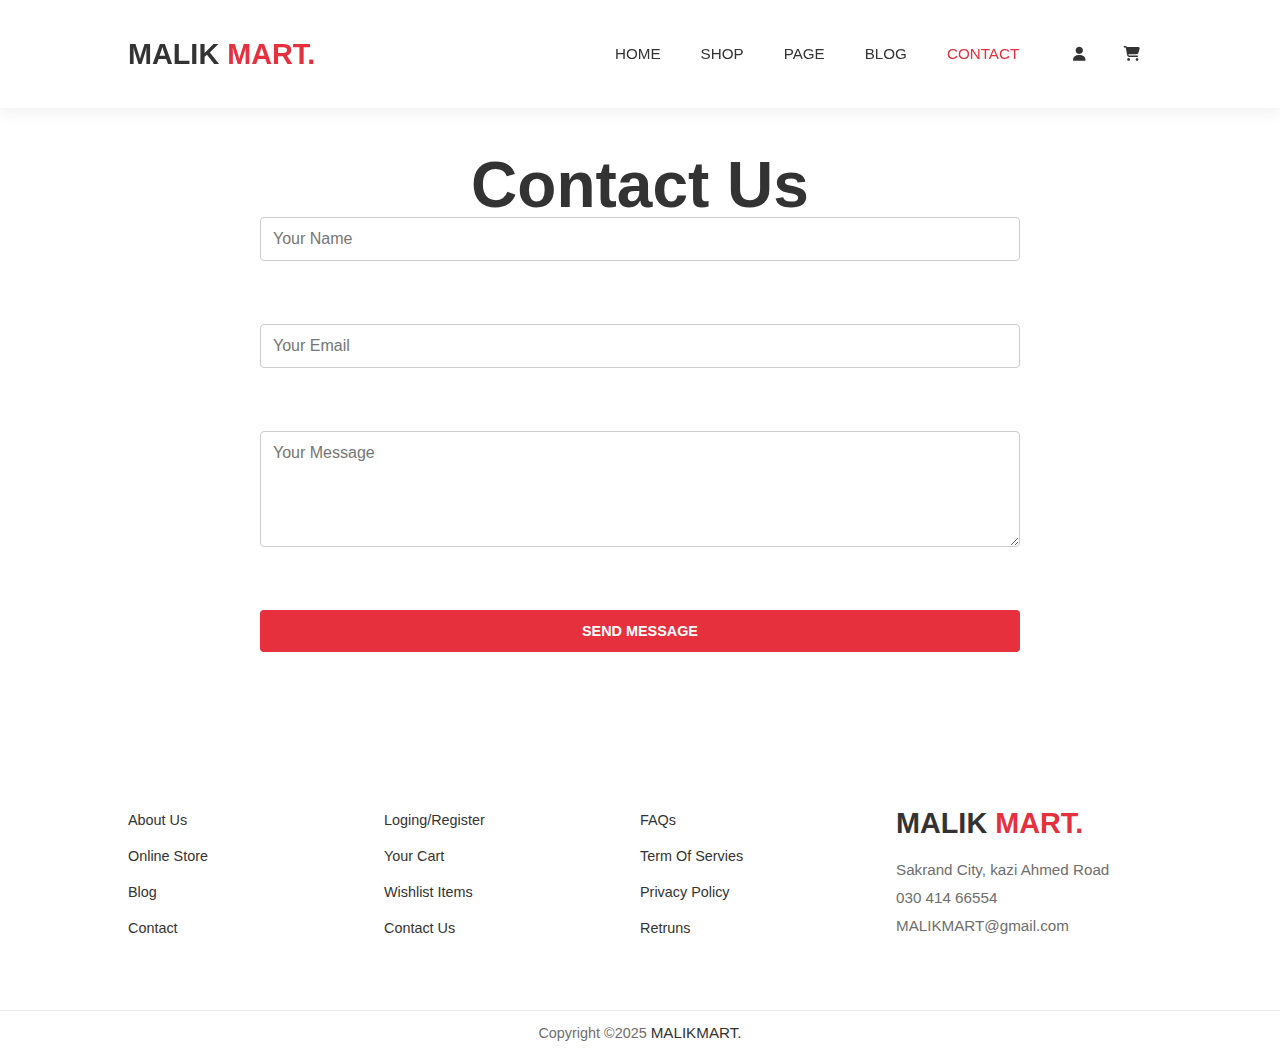
<file: contact.html>
<!DOCTYPE html>
<html lang="en">

<head>
    <meta charset="UTF-8" />
    <meta name="viewport" content="width=device-width, initial-scale=1.0" />
    <title>Contact - MalikMart</title>
    <link rel="stylesheet" href="contact.css" />
    <!-- ✅ Add this CDN link for Font Awesome icons -->
    <link rel="stylesheet" href="https://cdnjs.cloudflare.com/ajax/libs/font-awesome/6.5.0/css/all.min.css" />

</head>

<body>
    <section class="section"></section>

    <header>
        <nav class="navbar flex container">
            <a href="#" class="logo">
                MALIK <span>MART.</span>
            </a>
            <ul class="navlist flex">
                <li>
                    <a href="index.html" target="blank" class="link">home</a>
                </li>

                <li>
                    <a href="shop.html" target="blank" class="link">Shop</a>
                </li>

                <li>
                    <a href="page.html" target="blank" class="link">Page</a>
                </li>

                <li>
                    <a href="blog.html" target="blank" class="link">Blog</a>
                </li>

                <li>
                    <a href="contact.html" class="link link-active">Contact</a>
                </li>


                <li class="nav-icons flex">



                    <a href="#" class="icon" onclick="toggleUser()">
                        <i class="fa-solid fa-user"></i>
                    </a>

<a href="cart.html" class="icon">
  <i class="fa fa-shopping-cart"></i>
</a>


                </li>

            </ul>
            <a href="#" class="hamburger">
                <i class="fa-solid fa-bars"></i>
            </a>
        </nav>
    </header>



    <!-- User Login/Register Box -->
    <div class="user-box" id="userBox">
        <div class="user-container">
            <span class="close-user" onclick="toggleUser()">&times;</span>
            <h2>Welcome to Malik Mart</h2>
            <input type="email" placeholder="Email" id="userEmail">
            <input type="password" placeholder="Password" id="userPassword">
            <button onclick="loginUser()">Login</button>
            <p>Don't have an account? <a href="#">Register</a></p>
        </div>
    </div>

    <!--sections here-->


    <div class="contact-container">
        <h1>Contact Us</h1>
        <form action="#" method="POST">
            <input type="text" name="name" placeholder="Your Name" required />
            <input type="email" name="email" placeholder="Your Email" required />
            <textarea name="message" rows="5" placeholder="Your Message" required></textarea>
            <button type="submit">Send Message</button>
        </form>
    </div>



    <!--footr-->

    <footer class="section">
        <div class="footer-container container flex wrap">
            <ul class="footer-list">
                <li>
                    <a href="#" class="footer-link">About us</a>
                </li>

                <li>
                    <a href="#" class="footer-link">Online store</a>
                </li>

                <li>
                    <a href="#" class="footer-link">Blog</a>
                </li>

                <li>
                    <a href="#" class="footer-link">Contact</a>
                </li>
            </ul>

            <ul class="footer-list">
                <li>
                    <a href="#" class="footer-link">Loging/register</a>
                </li>

                <li>
                    <a href="#" class="footer-link">Your cart</a>
                </li>

                <li>
                    <a href="#" class="footer-link">Wishlist items</a>
                </li>

                <li>
                    <a href="#" class="footer-link">contact us</a>
                </li>
            </ul>

            <ul class="footer-list">
                <li>
                    <a href="#" class="footer-link">FAQs</a>
                </li>

                <li>
                    <a href="#" class="footer-link">term of servies</a>
                </li>

                <li>
                    <a href="#" class="footer-link">Privacy Policy</a>
                </li>

                <li>
                    <a href="#" class="footer-link">Retruns</a>
                </li>
            </ul>



            <ul class="footer-list">
                <li class="footer-logo">
                    <a href="#" class="logo">
                        MALIK <span>MART.</span>
                    </a>
                </li>
                <li>
                    <p class="detail">Sakrand City, kazi Ahmed Road</p>
                </li>
                <li>
                    <p class="detail">030 414 66554 </p>
                </li>
                <li>
                    <p class="detail">MALIKMART@gmail.com</p>
                </li>
            </ul>
        </div>
        <div class="footer-bottom">
            <p>Copyright &copy;2025
                <a href="#" class="link">MALIKMART.</a>
            </p>
        </div>
    </footer>



    <script src="index.js"></script>
</body>

</html>
</file>
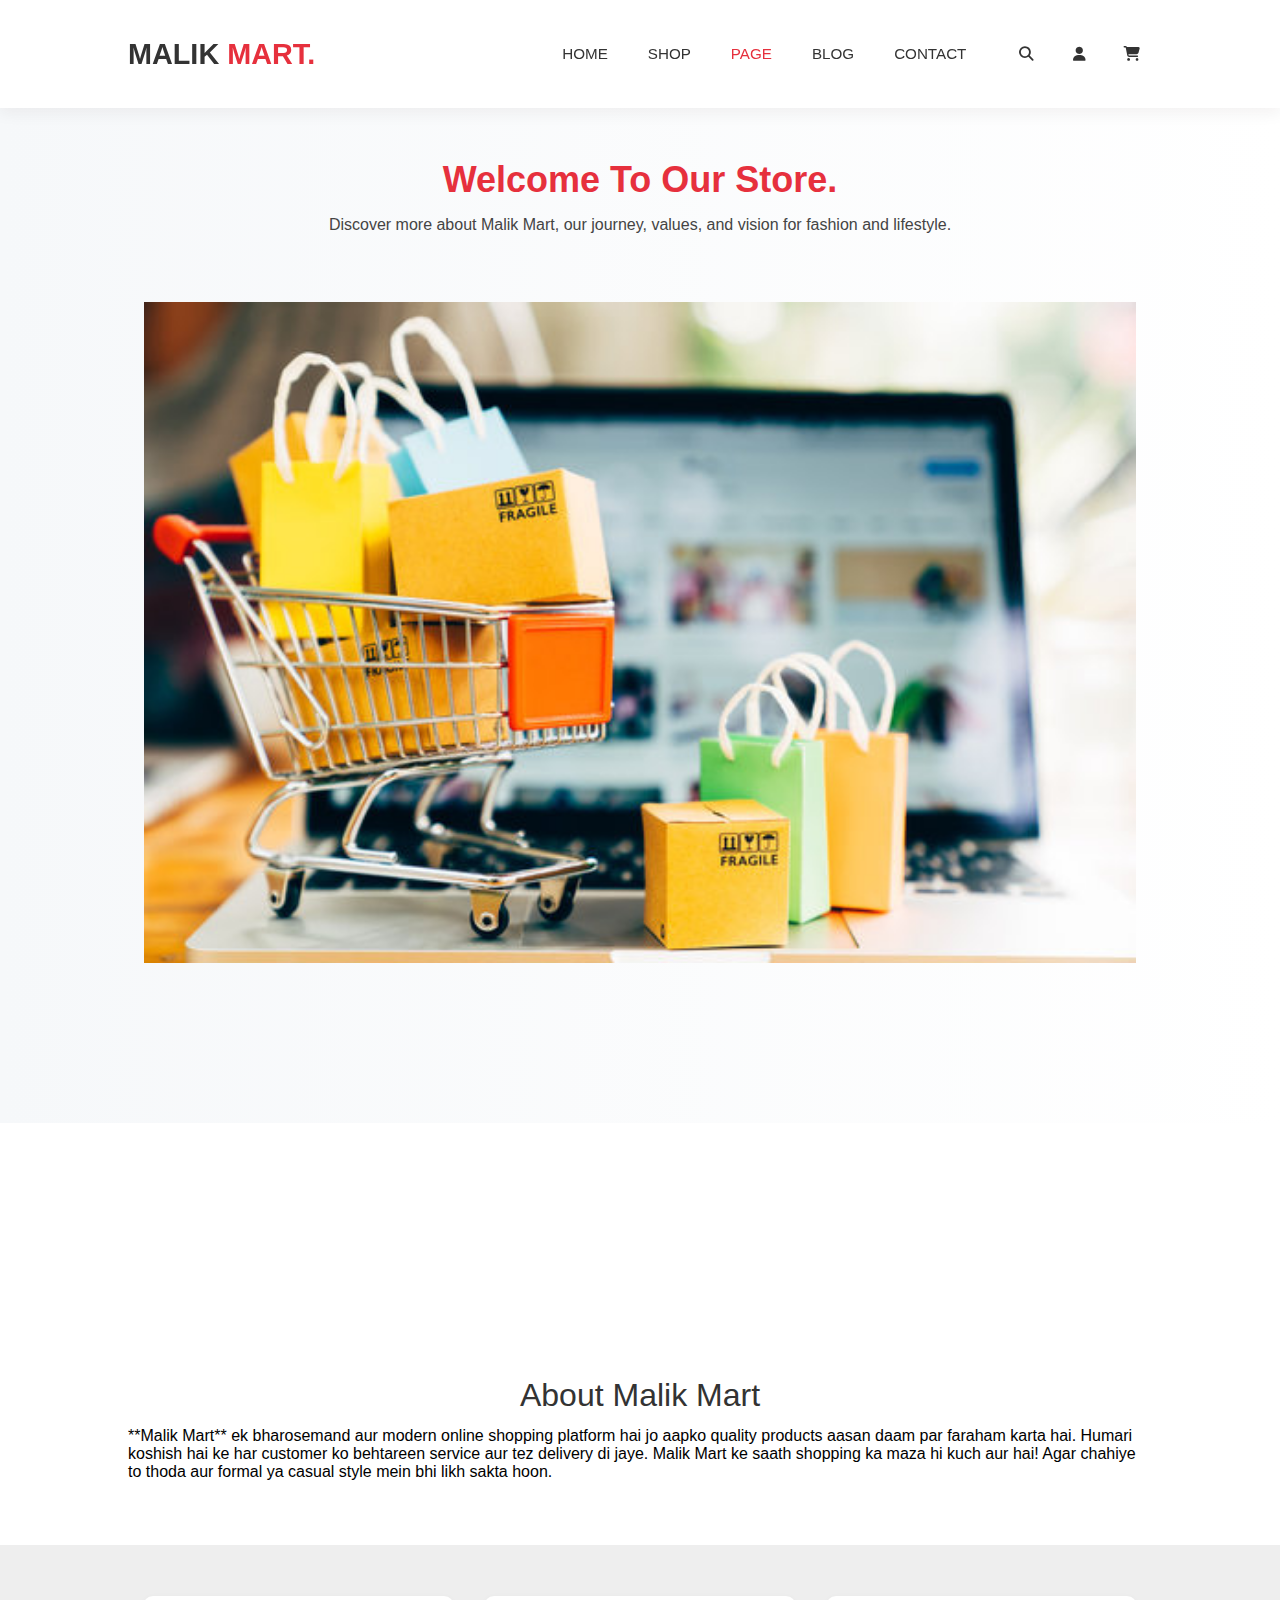
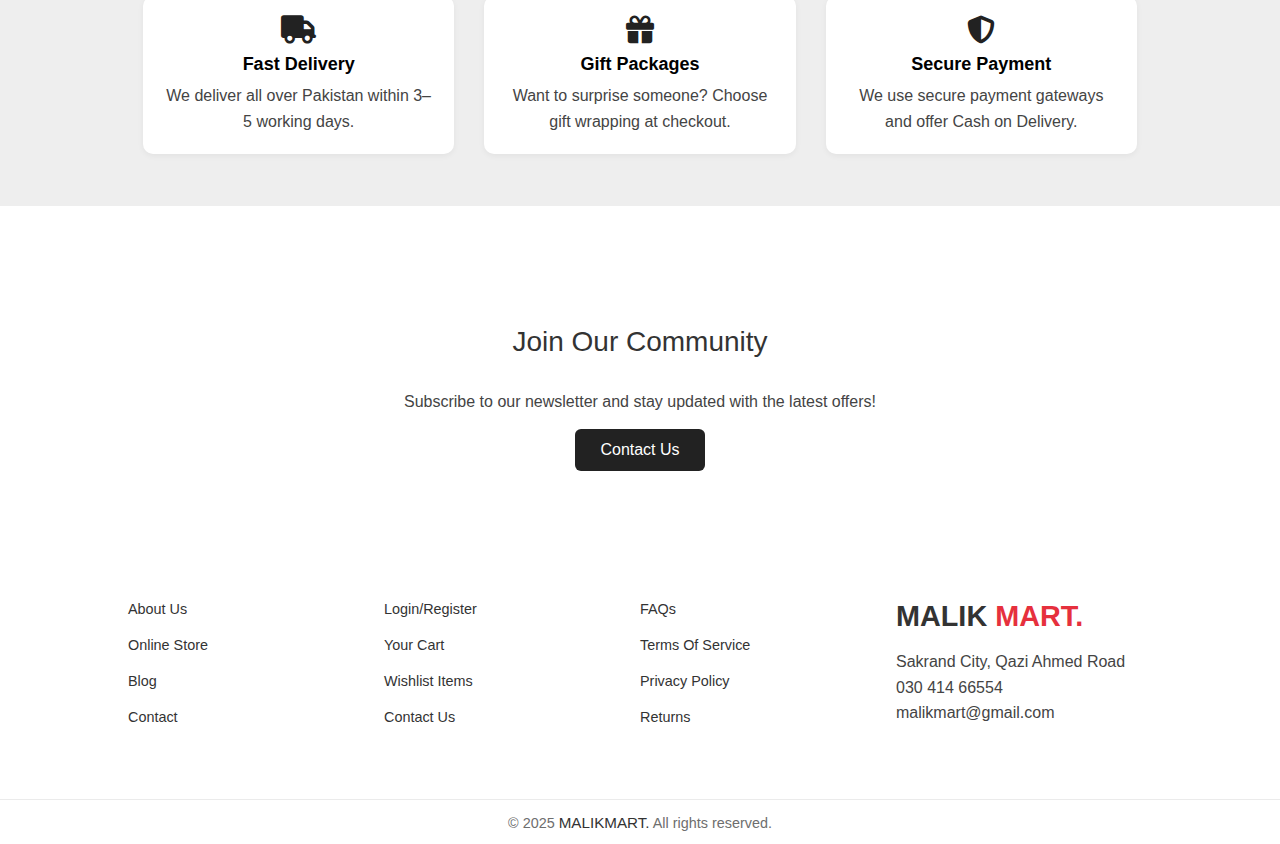
<file: page.html>
<!DOCTYPE html>
<html lang="en">

<head>
    <meta charset="UTF-8" />
    <meta name="viewport" content="width=device-width, initial-scale=1.0" />
    <title>Page | Malik Mart</title>
    <!--link rel="stylesheet" href="mart.css"-->
    <link rel="stylesheet" href="page.css" />
    <link rel="stylesheet" href="https://cdnjs.cloudflare.com/ajax/libs/font-awesome/6.4.0/css/all.min.css" />
</head>

<body>

    <!-- Navbar (same as mart.html) -->
    <header>
        <nav class="navbar flex container">
            <a href="#" class="logo">MALIK <span>MART.</span></a>
            <ul class="navlist flex">
                <li><a href="/index.html" class="link">Home</a></li>
                <li><a href="/shop.html" class="link">Shop</a></li>
                <li><a href="/page.html" class="link link-active">Page</a></li>
                <li><a href="/blog.html" class="link">Blog</a></li>
                <li><a href="/contact.html" class="link">Contact</a></li>
                <li class="nav-icons flex">
                    <a href="#" class="icon" onclick="toggleSearch()"><i class="fa fa-search"></i></a>
                    <a href="#" class="icon" onclick="toggleUser()"><i class="fa fa-user"></i></a>
                    <a href="/cart.html" class="icon">
  <i class="fa fa-shopping-cart"></i></a>

                </li>
            </ul>
        </nav>
    </header>



    <!-- Search Bar Box (Hidden by default) -->
    <div class="search-box" id="searchBox">
        <div class="search-container">
            <input type="text" placeholder="Search products..." id="searchInput" />
            <button onclick="performSearch()"><i class="fa fa-search"></i></button>
            <span class="close-search" onclick="toggleSearch()">&times;</span>
        </div>
    </div>

    <!-- User Login/Register Box -->
    <div class="user-box" id="userBox">
        <div class="user-container">
            <span class="close-user" onclick="toggleUser()">&times;</span>
            <h2>Welcome to Malik Mart</h2>
            <input type="email" placeholder="Email" id="userEmail">
            <input type="password" placeholder="Password" id="userPassword">
            <button onclick="loginUser()">Login</button>
            <p>Don't have an account? <a href="#">Register</a></p>
        </div>
    </div>

    <!-- Search Box -->
    <div id="searchBox" style="display:none; padding: 10px; background: #f1f1f1; text-align:center;">
        <input type="text" placeholder="Search here..." style="padding: 10px; width: 50%;">
    </div>

    <!-- User Box -->
    <div id="userBox" style="display:none; padding: 10px; background: #f1f1f1; text-align:center;">
        <p><strong>User Panel:</strong> Login | Register</p>
    </div>

    <!-- Hero Section -->
    <section class="hero section">
        <div class="container">
            <h1> Welcome To Our Store.</h1>

            <p>Discover more about Malik Mart, our journey, values, and vision for fashion and lifestyle.</p>
            <section class="section"> <img src="./img.mart/i.jpg"></section>
        </div>
    </section>
    <!-- About Section -->
    <section class="section-image">
        <div class="container">
            <h2>About Malik Mart</h2>
            <p>

                **Malik Mart** ek bharosemand aur modern online shopping platform hai jo aapko quality products
                aasan
                daam par faraham karta hai. Humari koshish hai ke har customer ko behtareen service aur tez
                delivery di
                jaye. Malik Mart ke saath shopping ka maza hi kuch aur hai!

                Agar chahiye to thoda aur formal ya casual style mein bhi likh sakta hoon.
            </p>
        </div>
    </section>
    <section class="section"></section>
    <!-- Features -->
    <section class="section secondary-bg">
        <div class="container flex wrap">
            <div class="box">
                <i class="fa fa-truck"></i>
                <h5>Fast Delivery</h5>
                <p>We deliver all over Pakistan within 3–5 working days.</p>
            </div>
            <div class="box">
                <i class="fa fa-gift"></i>
                <h5>Gift Packages</h5>
                <p>Want to surprise someone? Choose gift wrapping at checkout.</p>
            </div>
            <div class="box">
                <i class="fa fa-shield-alt"></i>
                <h5>Secure Payment</h5>
                <p>We use secure payment gateways and offer Cash on Delivery.</p>
            </div>
        </div>
    </section>

    <!-- Call to Action -->
    <section class="section">
        <div class="container center">
            <h2>Join Our Community</h2>
            <p>Subscribe to our newsletter and stay updated with the latest offers!</p>
            <a href="/i am mart/contact.html" class="btn">Contact Us</a>
        </div>
    </section>

    <!-- Footer -->
    <footer class="section">
        <div class="footer-container container flex wrap">
            <ul class="footer-list">
                <li><a href="#" class="footer-link">About us</a></li>
                <li><a href="#" class="footer-link">Online store</a></li>
                <li><a href="#" class="footer-link">Blog</a></li>
                <li><a href="#" class="footer-link">Contact</a></li>
            </ul>
            <ul class="footer-list">
                <li><a href="#" class="footer-link">Login/register</a></li>
                <li><a href="#" class="footer-link">Your cart</a></li>
                <li><a href="#" class="footer-link">Wishlist items</a></li>
                <li><a href="#" class="footer-link">Contact us</a></li>
            </ul>
            <ul class="footer-list">
                <li><a href="#" class="footer-link">FAQs</a></li>
                <li><a href="#" class="footer-link">Terms of service</a></li>
                <li><a href="#" class="footer-link">Privacy Policy</a></li>
                <li><a href="#" class="footer-link">Returns</a></li>
            </ul>
            <ul class="footer-list">
                <li class="footer-logo"><a href="#" class="logo">MALIK <span>MART.</span></a></li>
                <li>
                    <p class="detail">Sakrand City, Qazi Ahmed Road</p>
                </li>
                <li>
                    <p class="detail">030 414 66554</p>
                </li>
                <li>
                    <p class="detail">malikmart@gmail.com</p>
                </li>
            </ul>
        </div>
        <div class="footer-bottom">
            <p>© 2025 <a href="#" class="link">MALIKMART.</a> All rights reserved.</p>
        </div>
    </footer>

    <script src="page.js"></script>
</body>

</html>
</file>
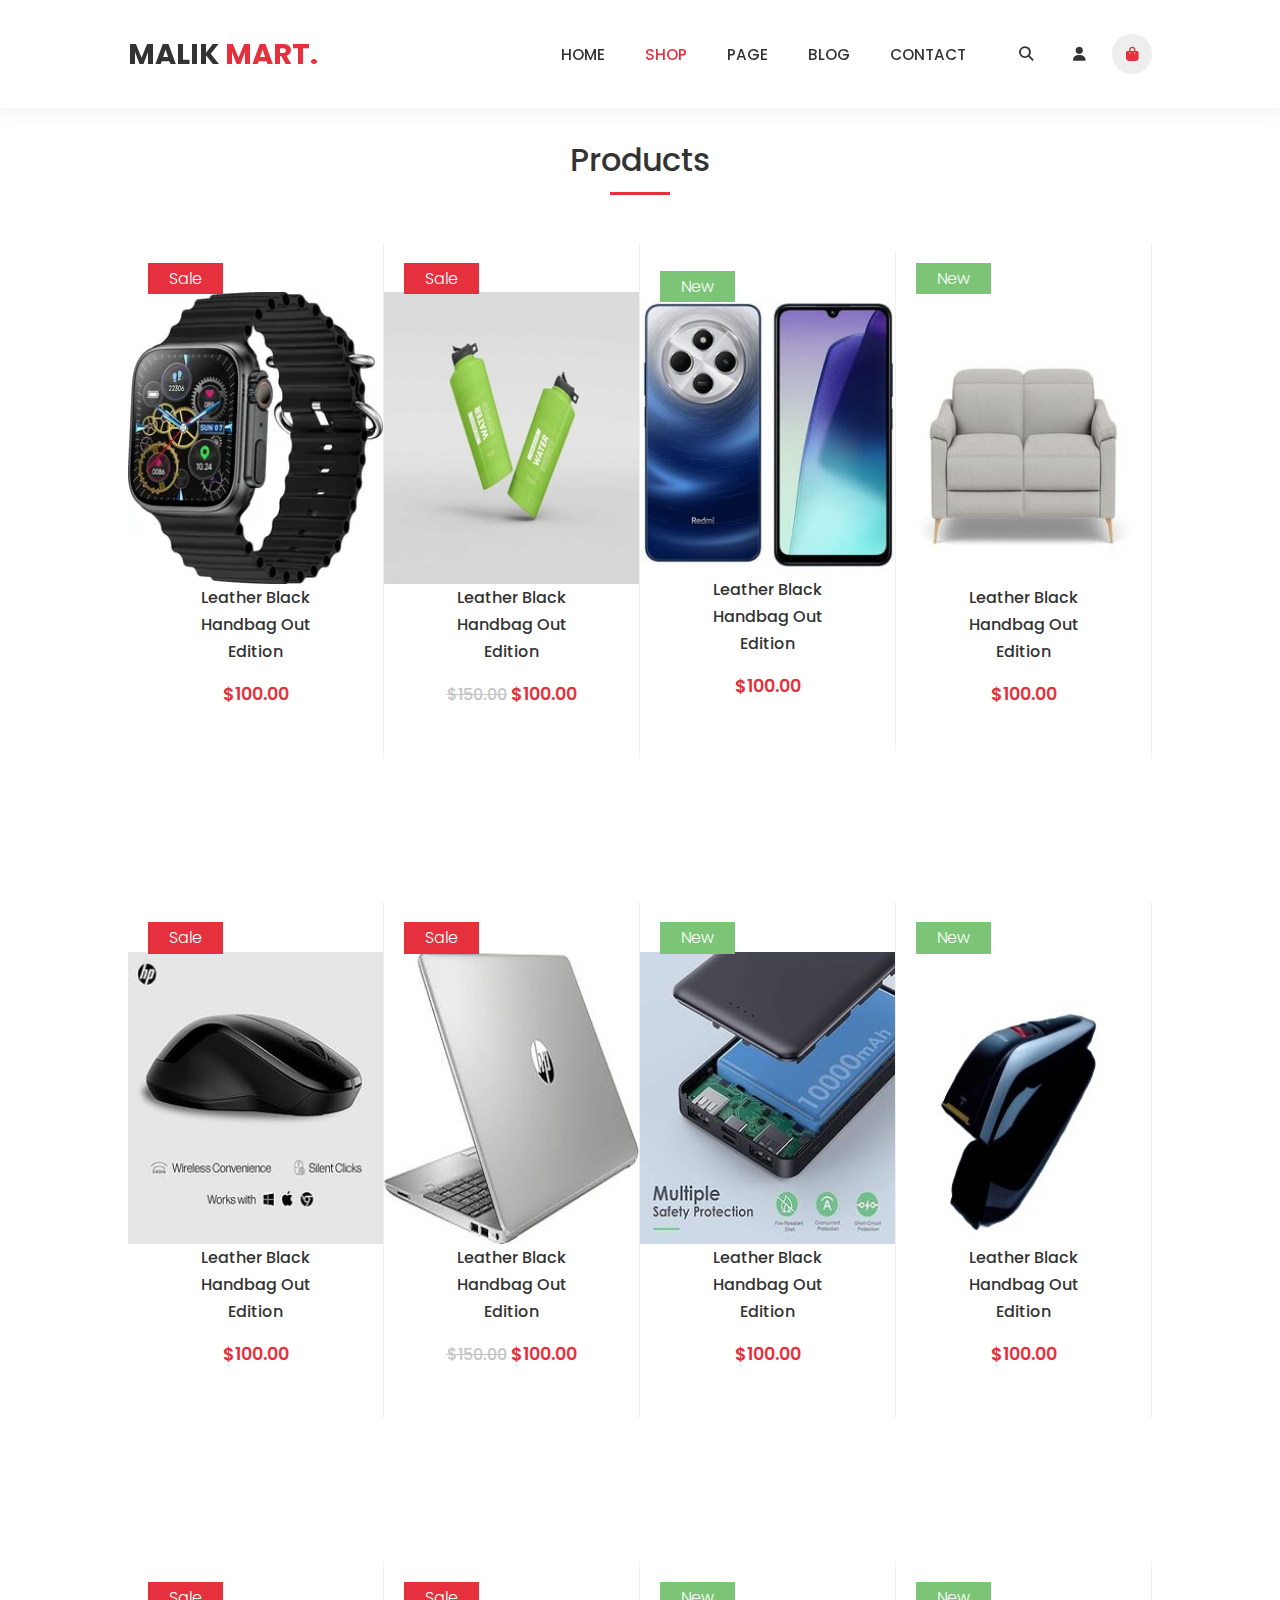
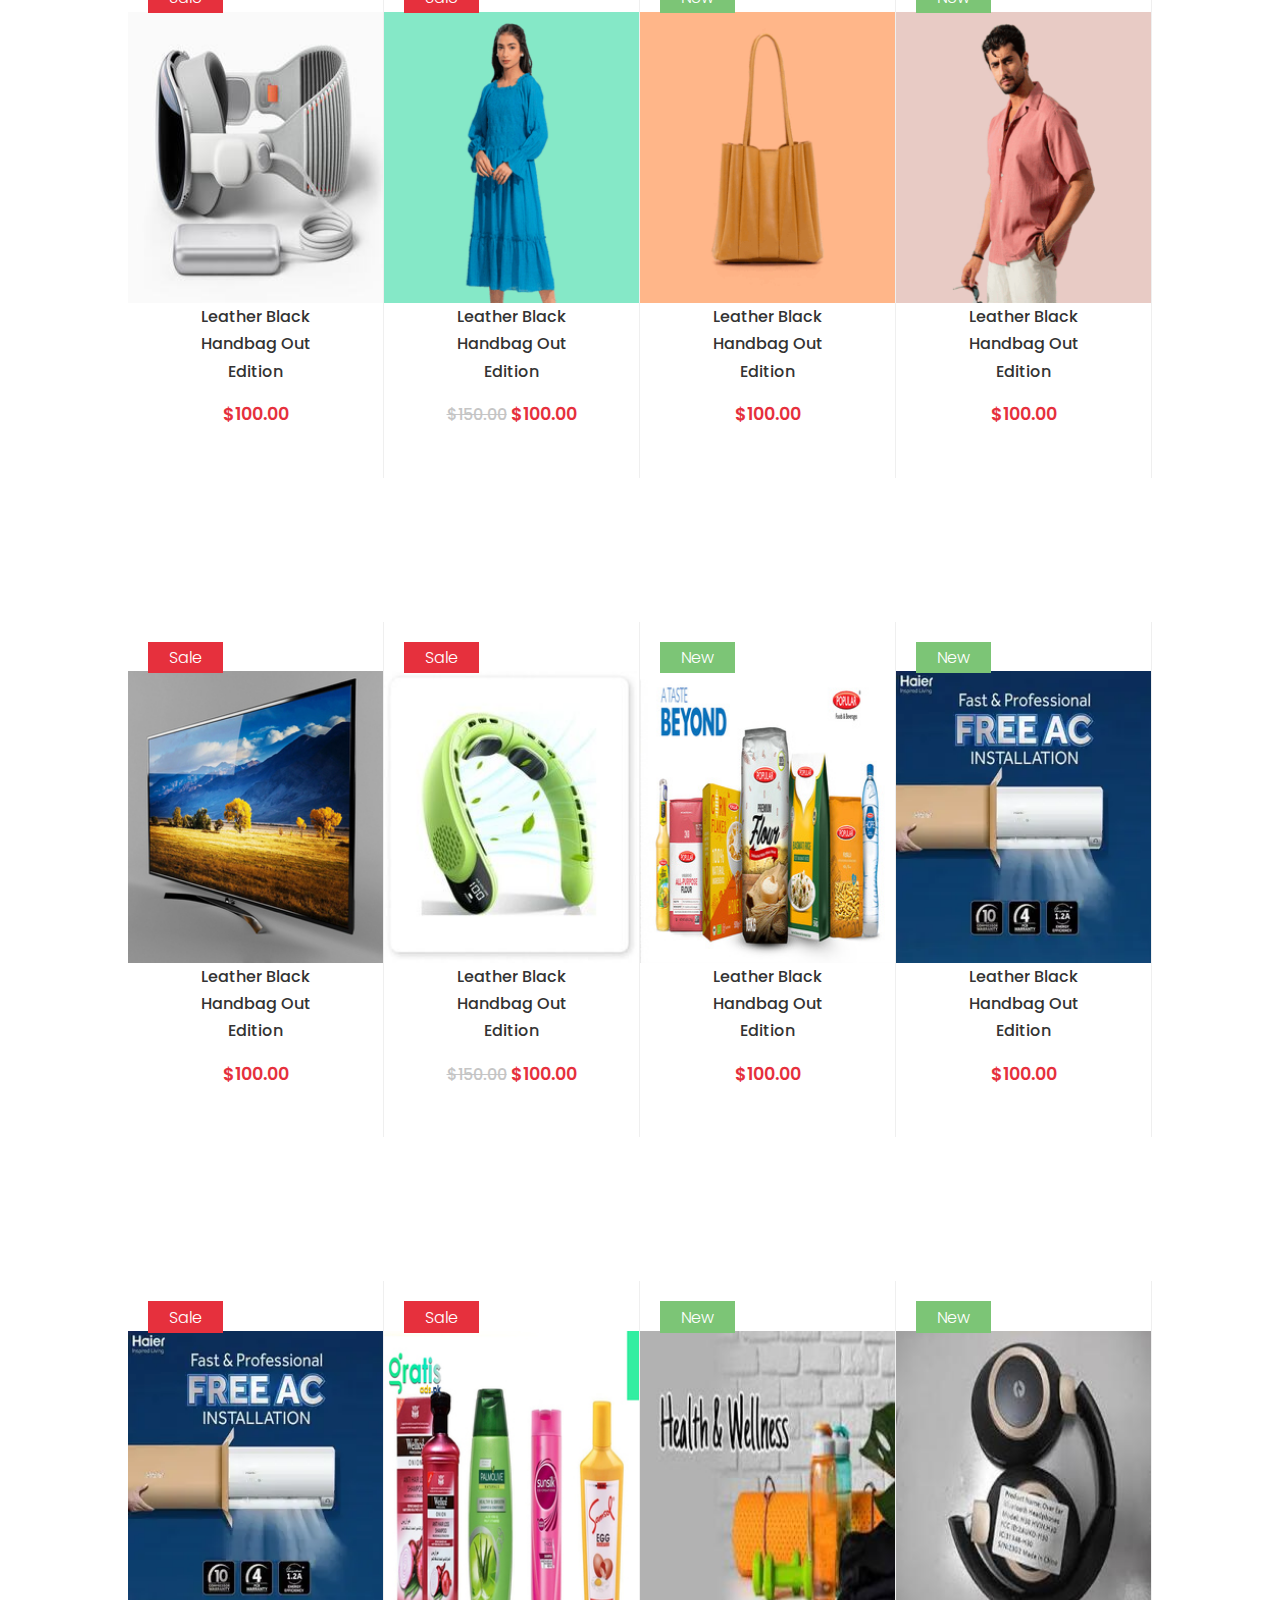
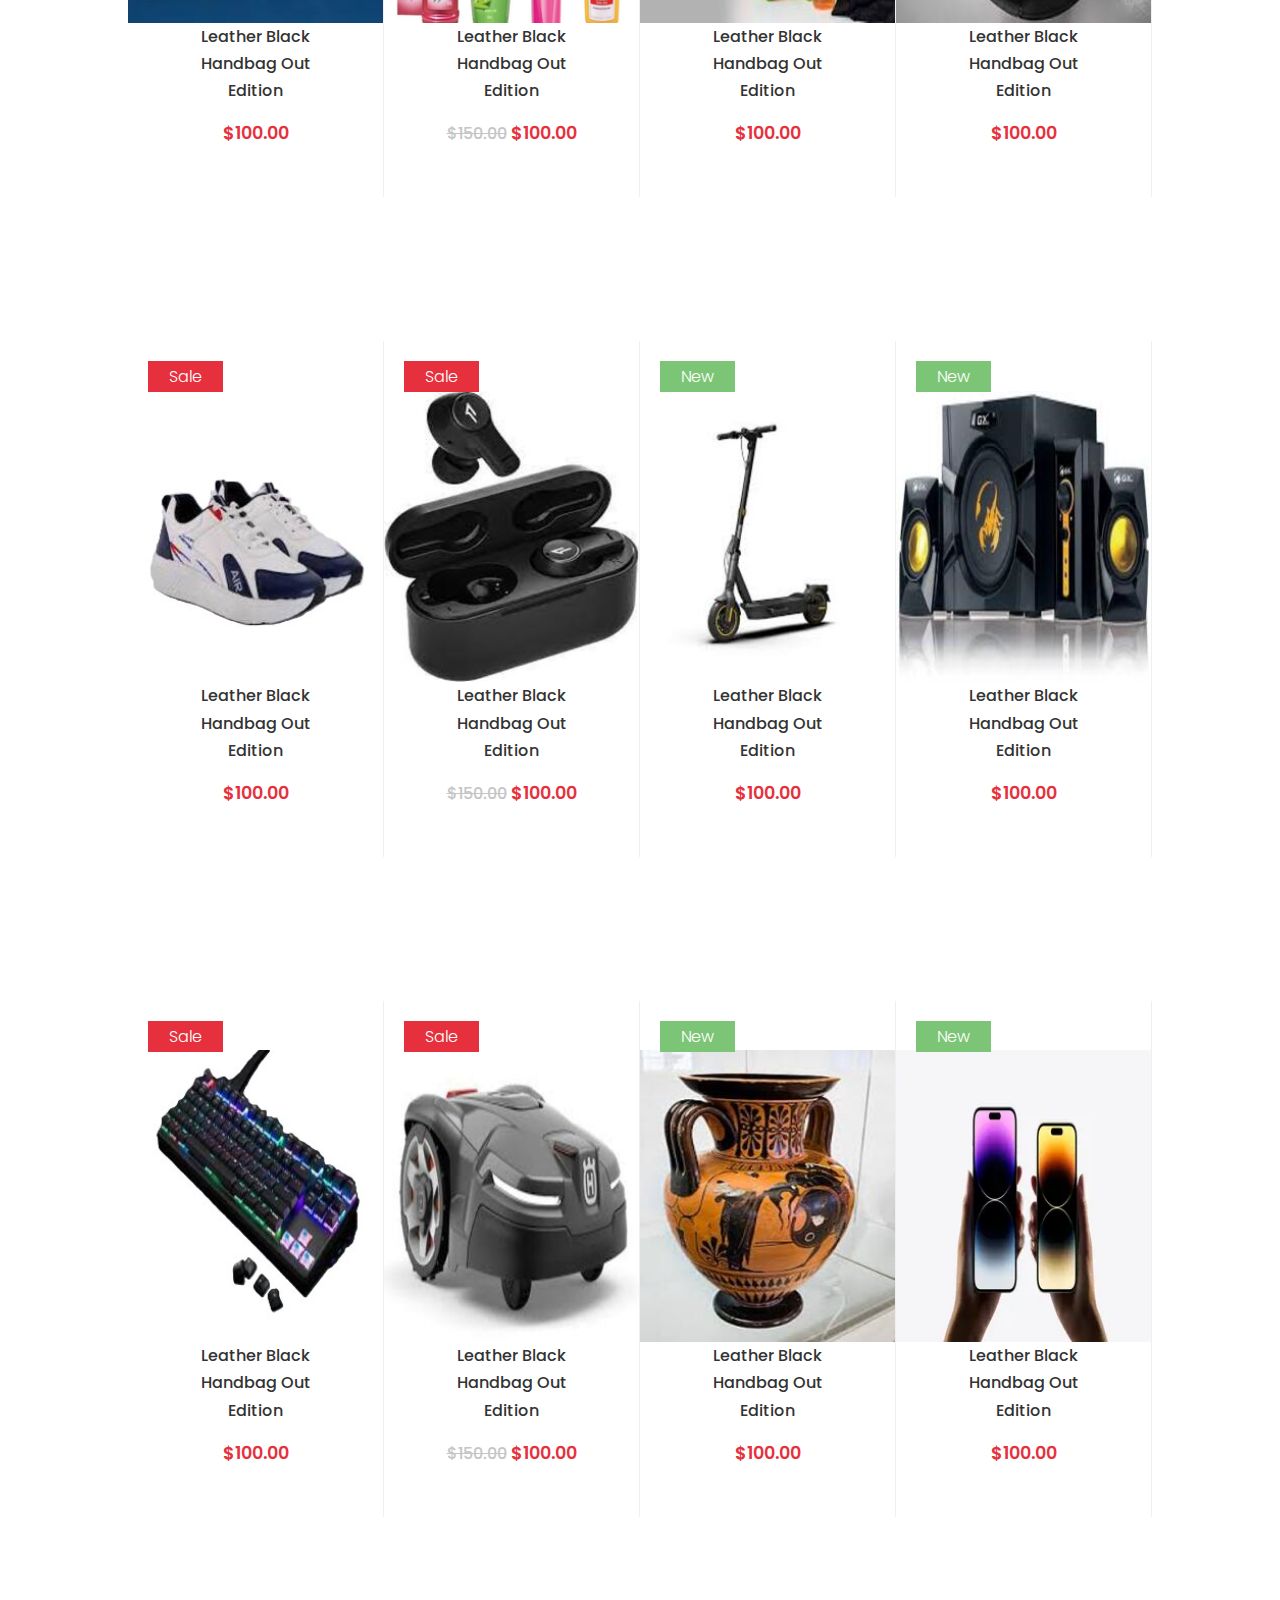
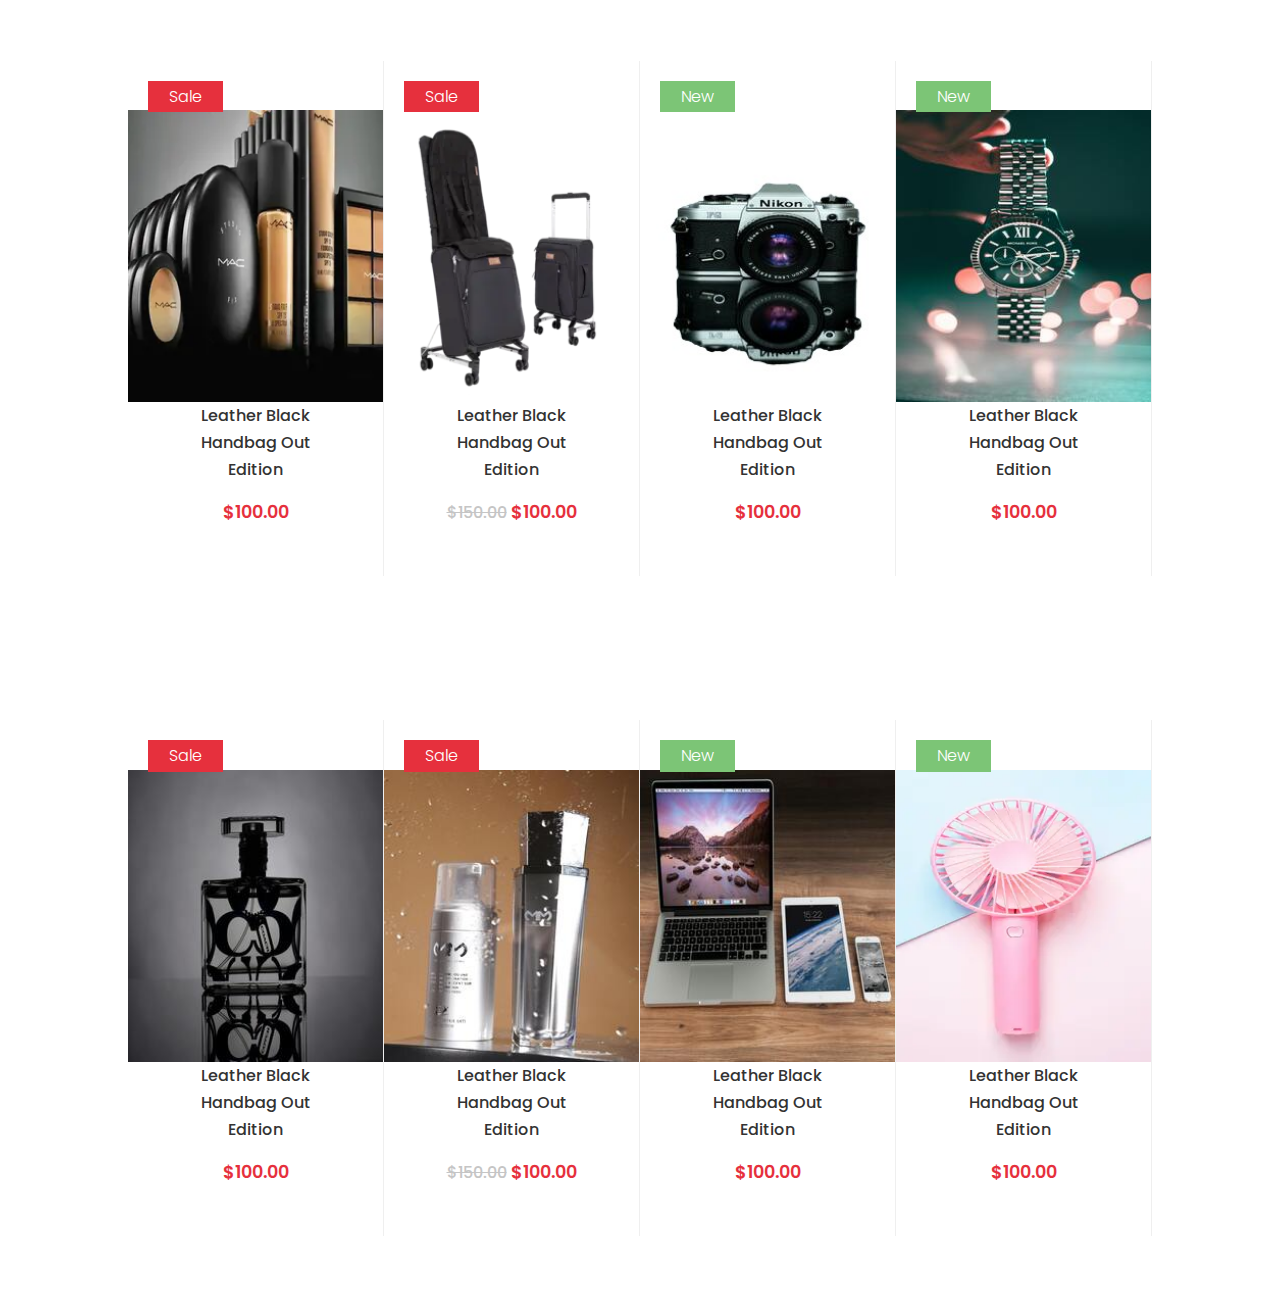
<file: shop.html>
<!DOCTYPE html>
<html lang="en">

<head>
    <meta charset="UTF-8">
    <meta name="viewport" content="width=device-width, initial-scale=1.0">
    <title>MALIK MART.SHOP</title>
    <link rel="stylesheet" href="shop.css">
    <!-- ✅ Add this CDN link for Font Awesome icons -->
    <link rel="stylesheet" href="https://cdnjs.cloudflare.com/ajax/libs/font-awesome/6.5.0/css/all.min.css" />

</head>

<body>
    <section class="section">
        <!--Navbar here-->
        <header>
            <nav class="navbar flex container">
                <a href="#" class="logo">
                    MALIK <span>MART.</span>
                </a>
                <ul class="navlist flex">
                    <li>
                        <a href="index.html" class="link ">home</a>
                    </li>

                    <li>
                        <a href="shop.html" class="link link-active">Shop</a>
                    </li>

                    <li>
                        <a href="page.html" class="link">Page</a>
                    </li>

                    <li>
                        <a href=blog.html" class="link">Blog</a>
                    </li>

                    <li>
                        <a href="contact.html" class="link">Contact</a>
                    </li>


                    <li class="nav-icons flex">
                        <a href="#" class="icon" onclick="toggleSearch()">
                            <i class="fa-solid fa-magnifying-glass"></i>
                        </a>


                        <a href="#" class="icon" onclick="toggleUser()">
                            <i class="fa-solid fa-user"></i>
                        </a>
                        
<a href="cart.html" class="icon icon-active cart-icon">
    <i class="fa-solid fa-shopping-bag"></i>
</a>
</li>
                </ul>
                <a href="#" class="hamburger">
                    <i class="fa-solid fa-bars"></i>
                </a>
            </nav>
        </header>





        <!-- Search Bar Box (Hidden by default) -->
        <div class="search-box" id="searchBox">
            <div class="search-container">
                <input type="text" placeholder="Search products..." id="searchInput" />
                <button onclick="performSearch()"><i class="fa fa-search"></i></button>
                <span class="close-search" onclick="toggleSearch()">&times;</span>
            </div>
        </div>

        <!-- User Login/Register Box -->
        <div class="user-box" id="userBox">
            <div class="user-container">
                <span class="close-user" onclick="toggleUser()">&times;</span>
                <h2>Welcome to Malik Mart</h2>
                <input type="email" placeholder="Email" id="userEmail">
                <input type="password" placeholder="Password" id="userPassword">
                <button onclick="loginUser()">Login</button>
                <p>Don't have an account? <a href="#">Register</a></p>
            </div>
        </div>

    </section>


    <section class="section">
        <div class="container">
            <h2>Products</h2>
            <div class="line"></div>

            <div class="card-container flex wrap">
                <div class="card sale">
                    <img src="img.prod/-original-imahyyqnmwqzcwgs.webp">
                    <div class="card-content">
                        <p class="title">Leather Black Handbag Out Edition</p>
                        <div class="price">
                            <span class=" amount">$100.00</span>
                        </div>
                        <button class="add-to-cart">Add to Cart</button>
                    </div>
                </div>

                <div class="card sale">
                    <img src="img.prod/1_image-4.jpg">
                    <div class="card-content">
                        <p class="title">Leather Black Handbag Out Edition</p>
                        <div class="price">
                            <del>$150.00</del>
                            <span class=" amount">$100.00</span>
                        </div>
                        <button class="add-to-cart">Add to Cart</button>
                    </div>
                </div>

                <div class="card new">
                    <img src="img.prod/41EjAo-J5yL._SY1000_.jpg">
                    <div class="card-content">
                        <p class="title">Leather Black Handbag Out Edition</p>
                        <div class="price">
                            <span class="amount">$100.00</span>
                        </div>
                        <button class="add-to-cart">Add to Cart</button>
                    </div>
                </div>

                <div class="card new">
                    <img src="img.prod/5d5095-3-front_1_1.jpg">
                    <div class="card-content">
                        <p class="title">Leather Black Handbag Out Edition</p>
                        <div class="price">
                            <span class=" amount">$100.00</span>
                        </div>
                        <button class="add-to-cart">Add to Cart</button>
                    </div>
                </div>

            </div> <!-- End of .card-container -->
        </div> <!-- End of inner wrapper -->
    </section>

    <div class="container">
        <section class="section">

            <div class="card-container flex wrap">
                <div class="card sale">
                    <img src="img.prod/61d8JlyRdQL._UF350,350_QL80_.jpg">
                    <div class="card-content">
                        <p class="title">Leather Black Handbag Out Edition</p>
                        <div class="price">
                            <span class=" amount">$100.00</span>
                        </div>
                        <button class="add-to-cart">Add to Cart</button>
                    </div>
                </div>

                <div class="card sale">
                    <img src="img.prod/61sVkd6-rdL._UF350,350_QL80_.jpg">
                    <div class="card-content">
                        <p class="title">Leather Black Handbag Out Edition</p>
                        <div class="price">
                            <del>$150.00</del>
                            <span class=" amount">$100.00</span>
                        </div>
                        <button class="add-to-cart">Add to Cart</button>
                    </div>
                </div>

                <div class="card new">
                    <img src="img.prod/719Xgb7Vm-L._UF350,350_QL80_.jpg">
                    <div class="card-content">
                        <p class="title">Leather Black Handbag Out Edition</p>
                        <div class="price">
                            <span class="amount">$100.00</span>
                        </div>
                        <button class="add-to-cart">Add to Cart</button>
                    </div>
                </div>

                <div class="card new">
                    <img src="img.prod/alexander-andrews-c_MODeV_7ig-un.jpg">
                    <div class="card-content">
                        <p class="title">Leather Black Handbag Out Edition</p>
                        <div class="price">
                            <span class=" amount">$100.00</span>
                        </div>
                        <button class="add-to-cart">Add to Cart</button>
                    </div>
                </div>

            </div> <!-- End of .card-container -->
    </div>

    </section>


    <section class="section">
        <div class="container">

            <div class="card-container flex wrap">
                <div class="card sale">
                    <img src="img.prod/Apple-Vison-Pro-WWDC-2023.jpg">
                    <div class="card-content">
                        <p class="title">Leather Black Handbag Out Edition</p>
                        <div class="price">
                            <span class=" amount">$100.00</span>
                        </div>
                        <button class="add-to-cart">Add to Cart</button>
                    </div>
                </div>

                <div class="card sale">
                    <img src="img.prod/Category_Dresses.gif">
                    <div class="card-content">
                        <p class="title">Leather Black Handbag Out Edition</p>
                        <div class="price">
                            <del>$150.00</del>
                            <span class=" amount">$100.00</span>
                        </div>
                        <button class="add-to-cart">Add to Cart</button>
                    </div>
                </div>

                <div class="card new">
                    <img src="img.prod/Category_HandBags.gif">
                    <div class="card-content">
                        <p class="title">Leather Black Handbag Out Edition</p>
                        <div class="price">
                            <span class="amount">$100.00</span>
                        </div>
                        <button class="add-to-cart">Add to Cart</button>
                    </div>
                </div>

                <div class="card new">
                    <img src="img.prod/Category_Men_Casual_Shirt.gif">
                    <div class="card-content">
                        <p class="title">Leather Black Handbag Out Edition</p>
                        <div class="price">
                            <span class=" amount">$100.00</span>
                        </div>
                        <button class="add-to-cart">Add to Cart</button>
                    </div>
                </div>

            </div> <!-- End of .card-container -->
        </div> <!-- End of inner wrapper -->
    </section>



    <section class="section">
        <div class="container">

            <div class="card-container flex wrap">
                <div class="card sale">
                    <img src="img.prod/Chocolate 72 Inch Flat Screen Sl.jpg">
                    <div class="card-content">
                        <p class="title">Leather Black Handbag Out Edition</p>
                        <div class="price">
                            <span class=" amount">$100.00</span>
                        </div>
                        <button class="add-to-cart">Add to Cart</button>
                    </div>
                </div>

                <div class="card sale">
                    <img src="img.prod/facd7cebedbea468c99fde4417261acb.jpg">
                    <div class="card-content">
                        <p class="title">Leather Black Handbag Out Edition</p>
                        <div class="price">
                            <del>$150.00</del>
                            <span class=" amount">$100.00</span>
                        </div>
                        <button class="add-to-cart">Add to Cart</button>
                    </div>
                </div>

                <div class="card new">
                    <img src="img.prod/food-main-banner.jpg">
                    <div class="card-content">
                        <p class="title">Leather Black Handbag Out Edition</p>
                        <div class="price">
                            <span class="amount">$100.00</span>
                        </div>
                        <button class="add-to-cart">Add to Cart</button>
                    </div>
                </div>

                <div class="card new">
                    <img src="img.prod/Haier-Free-AC-Installation.webp">
                    <div class="card-content">
                        <p class="title">Leather Black Handbag Out Edition</p>
                        <div class="price">
                            <span class=" amount">$100.00</span>
                        </div>
                        <button class="add-to-cart">Add to Cart</button>
                    </div>
                </div>

            </div> <!-- End of .card-container -->
        </div> <!-- End of inner wrapper -->
    </section>


    <section class="section">
        <div class="container">
            <div class="card-container flex wrap">
                <div class="card sale">
                    <img src="img.prod/Haier-Free-AC-Installation.webp">
                    <div class="card-content">
                        <p class="title">Leather Black Handbag Out Edition</p>
                        <div class="price">
                            <span class=" amount">$100.00</span>
                        </div>
                        <button class="add-to-cart">Add to Cart</button>
                    </div>
                </div>

                <div class="card sale">
                    <img src="img.prod/image-253.jpg">
                    <div class="card-content">
                        <p class="title">Leather Black Handbag Out Edition</p>
                        <div class="price">
                            <del>$150.00</del>
                            <span class=" amount">$100.00</span>
                        </div>
                        <button class="add-to-cart">Add to Cart</button>
                    </div>
                </div>

                <div class="card new">
                    <img src="img.prod/images 10.jpg">
                    <div class="card-content">
                        <p class="title">Leather Black Handbag Out Edition</p>
                        <div class="price">
                            <span class="amount">$100.00</span>
                        </div>
                        <button class="add-to-cart">Add to Cart</button>
                    </div>
                </div>

                <div class="card new">
                    <img src="img.prod/images 2.jpg">
                    <div class="card-content">
                        <p class="title">Leather Black Handbag Out Edition</p>
                        <div class="price">
                            <span class=" amount">$100.00</span>
                        </div>
                        <button class="add-to-cart">Add to Cart</button>
                    </div>
                </div>

            </div> <!-- End of .card-container -->
        </div> <!-- End of inner wrapper -->
    </section>



    <section class="section">
        <div class="container">

            <div class="card-container flex wrap">
                <div class="card sale">
                    <img src="img.prod/images 3.jpg">
                    <div class="card-content">
                        <p class="title">Leather Black Handbag Out Edition</p>
                        <div class="price">
                            <span class=" amount">$100.00</span>
                        </div>
                        <button class="add-to-cart">Add to Cart</button>
                    </div>
                </div>

                <div class="card sale">
                    <img src="img.prod/images 4.jpg">
                    <div class="card-content">
                        <p class="title">Leather Black Handbag Out Edition</p>
                        <div class="price">
                            <del>$150.00</del>
                            <span class=" amount">$100.00</span>
                        </div>
                        <button class="add-to-cart">Add to Cart</button>
                    </div>
                </div>

                <div class="card new">
                    <img src="img.prod/images 5.jpg">
                    <div class="card-content">
                        <p class="title">Leather Black Handbag Out Edition</p>
                        <div class="price">
                            <span class="amount">$100.00</span>
                        </div>
                        <button class="add-to-cart">Add to Cart</button>
                    </div>
                </div>

                <div class="card new">
                    <img src="img.prod/images 6.jpg">
                    <div class="card-content">
                        <p class="title">Leather Black Handbag Out Edition</p>
                        <div class="price">
                            <span class=" amount">$100.00</span>
                        </div>
                        <button class="add-to-cart">Add to Cart</button>
                    </div>
                </div>

            </div> <!-- End of .card-container -->
        </div> <!-- End of inner wrapper -->
    </section>



    <section class="section">
        <div class="container">

            <div class="card-container flex wrap">
                <div class="card sale">
                    <img src="img.prod/images 7.jpg">
                    <div class="card-content">
                        <p class="title">Leather Black Handbag Out Edition</p>
                        <div class="price">
                            <span class=" amount">$100.00</span>
                        </div>
                        <button class="add-to-cart">Add to Cart</button>
                    </div>
                </div>

                <div class="card sale">
                    <img src="img.prod/images 8.jpg">
                    <div class="card-content">
                        <p class="title">Leather Black Handbag Out Edition</p>
                        <div class="price">
                            <del>$150.00</del>
                            <span class=" amount">$100.00</span>
                        </div>
                        <button class="add-to-cart">Add to Cart</button>
                    </div>
                </div>

                <div class="card new">
                    <img src="img.prod/images.jpg">
                    <div class="card-content">
                        <p class="title">Leather Black Handbag Out Edition</p>
                        <div class="price">
                            <span class="amount">$100.00</span>
                        </div>
                        <button class="add-to-cart">Add to Cart</button>
                    </div>
                </div>

                <div class="card new">
                    <img src="img.prod/iphone-14-pro-model-select-20220.webp">
                    <div class="card-content">
                        <p class="title">Leather Black Handbag Out Edition</p>
                        <div class="price">
                            <span class=" amount">$100.00</span>
                        </div>
                        <button class="add-to-cart">Add to Cart</button>
                    </div>
                </div>

            </div> <!-- End of .card-container -->
        </div> <!-- End of inner wrapper -->
    </section>



    <section class="section">
        <div class="container">
            <div class="card-container flex wrap">
                <div class="card sale">
                    <img src="img.prod/mac-cosmetics.webp">
                    <div class="card-content">
                        <p class="title">Leather Black Handbag Out Edition</p>
                        <div class="price">
                            <span class=" amount">$100.00</span>
                        </div>
                        <button class="add-to-cart">Add to Cart</button>
                    </div>
                </div>

                <div class="card sale">
                    <img src="img.prod/Mountain_Buggy_skyrider_V1_hero_.webp">
                    <div class="card-content">
                        <p class="title">Leather Black Handbag Out Edition</p>
                        <div class="price">
                            <del>$150.00</del>
                            <span class=" amount">$100.00</span>
                        </div>
                        <button class="add-to-cart">Add to Cart</button>
                    </div>
                </div>

                <div class="card new">
                    <img src="img.prod/pexels-alexazabache-3907507.jpg">
                    <div class="card-content">
                        <p class="title">Leather Black Handbag Out Edition</p>
                        <div class="price">
                            <span class="amount">$100.00</span>
                        </div>
                        <button class="add-to-cart">Add to Cart</button>
                    </div>
                </div>

                <div class="card new">
                    <img src="img.prod/pexels-javon-swaby-197616-278387.jpg">
                    <div class="card-content">
                        <p class="title">Leather Black Handbag Out Edition</p>
                        <div class="price">
                            <span class=" amount">$100.00</span>
                        </div>
                        <button class="add-to-cart">Add to Cart</button>
                    </div>
                </div>

            </div> <!-- End of .card-container -->
        </div> <!-- End of inner wrapper -->
    </section>



    <section class="section">
        <div class="container">
            <div class="card-container flex wrap">
                <div class="card sale">
                    <img src="img.prod/pexels-pixabay-258244.jpg">
                    <div class="card-content">
                        <p class="title">Leather Black Handbag Out Edition</p>
                        <div class="price">
                            <span class=" amount">$100.00</span>
                        </div>
                        <button class="add-to-cart">Add to Cart</button>
                    </div>
                </div>

                <div class="card sale">
                    <img src="img.prod/pexels-pixabay-279480.jpg">
                    <div class="card-content">
                        <p class="title">Leather Black Handbag Out Edition</p>
                        <div class="price">
                            <del>$150.00</del>
                            <span class=" amount">$100.00</span>
                        </div>
                        <button class="add-to-cart">Add to Cart</button>
                    </div>
                </div>

                <div class="card new">
                    <img src="img.prod/pexels-pixabay-4158.jpg">
                    <div class="card-content">
                        <p class="title">Leather Black Handbag Out Edition</p>
                        <div class="price">
                            <span class="amount">$100.00</span>
                        </div>
                        <button class="add-to-cart">Add to Cart</button>
                    </div>
                </div>

                <div class="card new">
                    <img src="img.prod/Pocket-Fans-is-the-useful-and-im.webp">
                    <div class="card-content">
                        <p class="title">Leather Black Handbag Out Edition</p>
                        <div class="price">
                            <span class=" amount">$100.00</span>
                        </div>
                        <button class="add-to-cart">Add to Cart</button>
                    </div>
                </div>

            </div> <!-- End of .card-container -->
        </div> <!-- End of inner wrapper -->
    </section>


   <script src="shop.js"></script>

</body>

</html>
</file>
<file: contact.css>
/* === CSS Variables === */
:root {
    --primary-clr: #e63946;
    /* red */
    --secondary-clr: #f1f1f1;
    /* light gray background */
    --light-black: #333333;
    /* dark text */
    --width-clr: #ffffff;
    /* white background */
}

header {
    background: var(--width-clr);
    position: fixed;
    top: 0;
    right: 0;
    left: 0;
    z-index: 99;
    box-shadow: 0px 5px 14.25px .75px rgba(36, 11, 12, .05);
}


.logo {
    font-size: 1.8rem;
    font-weight: bold;
    color: var(--light-black)
}


.link {
    font-size: .95rem;
    color: var(--light-black);
    text-transform: uppercase;
    font-weight: 500;
}

.icon {
    font-size: .9rem;
    color: var(--light-black);
    width: 40px;
    height: 40px;
    line-height: 40px;
    text-align: center;
    border-radius: 50%;

}

.icon:hover,
.icon-active {
    background: var(--secondary-clr);
}

span,
.link-active,
.icon-active {
    color: var(--primary-clr)
}


.navbar {
    height: 12vh;
    justify-content: space-between;
}

.navlist {
    gap: 2.5rem;
}

.nav-icons {
    gap: .8rem;
}

.hamburger {
    font-size: 1.7rem;
    color: var(--primary-clr);
    display: none;
}

.section {
    margin-top: 1.2rem;
}


.contact-container {
    max-width: 800px;
    margin: 50px auto;
    padding: 20px;
}

h1 {
    color: var(--primary-clr);
    text-align: center;
}

form {
    display: flex;
    flex-direction: column;
}

input,
textarea {
    margin-bottom: 15px;
    padding: 12px;
    border: 1px solid #ccc;
    font-size: 16px;
    border-radius: 4px;
}

button {
    background-color: var(--primary-clr);
    color: white;
    padding: 12px;
    border: none;
    cursor: pointer;
    font-size: 16px;
    border-radius: 4px;
}

button:hover {
    background-color: black;
}



/*footer*/
@import url('https://fonts.googleapis.com/css2?family=Poppins:ital,wght@0,100;0,200;0,300;0,400;0,500;0,600;0,700;0,800;0,900;1,100;1,200;1,300;1,400;1,500;1,600;1,700;1,800;1,900&display=swap');



* {
    margin: 0;
    padding: 0;
    box-sizing: border-box;
    font-family: "Poppins", sans-serif;
}

html {
    scroll-behavior: smooth;
}

:root {
    --width-clr: #fff;
    --black-clr: #000;
    --light-black: #333;
    --primary-clr: #e6303d;
    --secondary-clr: #eee;
    --tag-clr: #7cc576;
}

/*basic styling*/

li {
    list-style: none;
}

a {
    text-decoration: none;
}

a:hover {
    color: var(--primary-clr);
}

img {
    width: 100%;
    height: 100%;
    display: block;
    transition: transform .3s ease-in-out;
}

.flex {
    display: flex;
    align-items: center;
}

.container {
    max-width: 80%;
    margin: auto;
}


.section {
    padding-top: 4rem;
}

.wrap {
    flex-wrap: wrap;
}

.secondary-bg {
    background: var(--secondary-clr);
    padding-block: 2.2rem;
}

/*navbar style*/

header {
    background: var(--width-clr);
    position: fixed;
    top: 0;
    right: 0;
    left: 0;
    z-index: 99;
    box-shadow: 0px 5px 14.25px .75px rgba(36, 11, 12, .05);
}


.logo {
    font-size: 1.8rem;
    font-weight: bold;
    color: var(--light-black)
}


.link {
    font-size: .95rem;
    color: var(--light-black);
    text-transform: uppercase;
    font-weight: 500;
}

.icon {
    font-size: .9rem;
    color: var(--light-black);
    width: 40px;
    height: 40px;
    line-height: 40px;
    text-align: center;
    border-radius: 50%;

}

.icon:hover,
.icon-active {
    background: var(--secondary-clr);
}

span,
.link-active,
.icon-active {
    color: var(--primary-clr)
}


.navbar {
    height: 12vh;
    justify-content: space-between;
}

.navlist {
    gap: 2.5rem;
}

.nav-icons {
    gap: .8rem;
}

.hamburger {
    font-size: 1.7rem;
    color: var(--primary-clr);
    display: none;
}

/*sections Stylintg*/

.hero {
    height: 115vh;
    background-image: url(img.mart/hero-image.jpg);
    background-position: center center;
    background-size: cover;
    background-repeat: no-repeat;
    margin-top: 5.5rem;
}

.hero-content {
    height: 100%;
    justify-content: flex-end;
}

h3 {
    font-size: 1.8rem;
    font-weight: 800;
    line-height: 3.7rem;
    color: var(--light-black);
}

h1 {
    font-size: 4rem;
    font-weight: 600;
    line-height: 4rem;
    color: var(--light-black);

}

h4 {
    font-size: 1.4rem;
    font-weight: 400;
    line-height: 3.5rem;
    margin-bottom: 1.5rem;
}


button {
    font-weight: 600;
    font-size: .9rem;
    padding: .8rem 2.2rem;
    text-transform: uppercase;
    color: var(--width-clr);
    border: none;
    background: var(--primary-clr);
    transition: all .3s ease-in-out;
}


button:hover {
    background: var(--light-black);
}

.category-container {
    display: grid;
    grid-template-columns: repeat(3, 1fr);
    grid-gap: 1.7rem;
}

.category:nth-child(1),
.category:nth-child(4) {
    grid-row: 1 / 3;
}

.category:nth-child(2) {
    grid-row: 1 / 2;
}

.category {
    position: relative;
    overflow: hidden;
}



.category button {
    position: absolute;
    top: 50%;
    left: 50%;
    transform: translate(-50%, -50%);
    font-weight: 400;
    background: var(--width-clr);
    color: var(--black-clr);
    z-index: 3;
}

.category button:hover {
    background: var(--primary-clr);
    color: var(--width-clr);
}

.category:hover img {
    transform: scale(1.1);
}

.category::before {
    content: '';
    position: absolute;
    background: var(--width-clr);
    width: 0%;
    height: 100%;
    opacity: .2;
    z-index: 2;
    transition: all .3s ease-in-out;
}

.category:hover::before {
    width: 100%;

}

/*new products*/

h2 {
    font-size: 2rem;
    line-height: 4rem;
    color: var(--light-black);
    font-weight: 500;
    text-align: center;
}

.line {
    background: var(--primary-clr);
    width: 60px;
    height: 2.5px;
    margin: auto;
}


.card-container {
    justify-content: center;
    margin-top: 3rem;
    text-align: center;
}

.card {
    border-right: 1px solid #efefef;
    flex: 1;
    padding-block: 3.1rem;
    margin-bottom: 2rem;
    transition: all .3s ease-in-out;
    position: relative;
}

.card:hover {
    box-shadow: 0px 5px 19px 1px rgba(36, 11, 12, .15);
    z-index: 3;
}

.card-content {
    padding: 0 3rem;
    color: var(--light-black);
    line-height: 1.7rem;
    font-weight: 500;
}

.price {
    margin-top: 1rem;
}

del {
    color: #c5c5c5;
}

.amount {
    font-size: 1.1rem;
    font-weight: 600;
}

.add-to-cart {
    position: absolute;
    left: 0;
    right: 0;
    top: 100%;
    transform: translateY(10px);
    opacity: 0;
    visibility: hidden;
    transition: all .3s ease-in-out;
}

.card:hover .add-to-cart {
    transform: translateY(0px);
    opacity: 1;
    visibility: visible;
}

.sale::before,
.new::before {
    content: 'Sale';
    position: absolute;
    top: 20px;
    left: 20px;
    padding: .2rem 1.3rem;
    color: var(--width-clr);
    font-weight: 300;
}

.new::before {
    content: 'New';
    background: var(--tag-clr);
}

.sale::before {
    content: 'Sale';
    background: var(--primary-clr);
}

/*new prtduct end*/
.sale-container {
    padding-block: 5rem;
    text-align: center;
    background-image: url("img.mart/sale-image.jpg");
    background-size: cover;
    background-repeat: no-repeat;
}

h3 {
    font-weight: 200;
    font-size: 1.56rem;
    line-height: 1.6rem;
    text-transform: uppercase;
}

.sale-container h1 {
    font-size: 3.2rem;
    font-weight: 500;
    line-height: 4.7rem;
}

.sale-container .line {
    width: 15%;
    background: #c5c5c5;
}

.sale-container h4 {
    font-size: 1.2rem;
    color: #6e6e6e;
    line-height: 3.5rem;
}


.box {
    flex: 1;
    text-align: center;
    margin-block: 1rem;
    flex-basis: 200px;
}

.box .fa-solid {
    font-size: 1.5rem;
    color: var(--primary-clr);
}

h5 a {
    font-size: 1.1rem;
    color: var(--light-black);
    font-weight: 500;
    line-height: 2rem;
}

.des {
    color: var(--secondary-clr);
    font-size: .9rem;
    font-weight: 400;
}


.blog-container {
    margin-top: 3rem;
    gap: 2rem;
}

.blog-box {
    flex: 1;
    position: relative;
    flex-basis: 300px;
}

.blog-box::before {
    content: '';
    position: absolute;
    background: rgba(0, 0, 0, .8);
    top: 0;
    left: 0;
    width: 0;
    height: 100%;
    z-index: 3;
    transition: all .3s ease-in-out;
}

.blog-box:hover::before {
    width: 100%;
}

.blog-content {
    position: absolute;
    top: 50%;
    left: 40%;
    transform: translate(-50%, -50%);
    width: 100%;
    text-align: center;
    z-index: 4;
    padding-inline: 2rem;
    opacity: 0;
    visibility: hidden;
    transition: all .3s ease-in-out;
}

.heading {
    font-size: 1.7rem;
    line-height: 4rem;
    font-weight: 400;
    color: var(--secondary-clr)
}

.blog-content .heading a {
    color: white;
}

.blog-content .heading a:hover {
    color: var(--primary-clr)
}


.blog-box {
    color: var(--secondary-clr)
}

.blog-link {
    font-size: .9rem;
    font-weight: 500;
    line-height: 5rem;
    color: var(--primary-clr) text-decoration: underline;
    text-underline-offset: 5px;
    text-transform: uppercase;
}

.blog-box:hover .blog-content {
    left: 50%;
    opacity: 1;
    visibility: visible;

}

form {
    gap: 3rem;
}


form h3 {
    font-size: 1.4rem;
}

.input-container {
    flex: 1;
    align-items: stretch;
}

#email {
    border: none;
    flex: 1;
    font-size: 1rem;
    padding-left: 1.1rem;
}

#email:focus {
    outline: none;
}

.social-icon {
    gap: 1.2rem;
    justify-content: flex-end;
}

.media {
    font-size: 1.2rem;
    color: var(--light-black)
}

/*footer*/
.footer-container {
    padding-bottom: 3rem;
}

.footer-list {
    flex: 1;
    padding-block: 1rem;
    flex-basis: 200px;

}

.footer-link {
    font-size: .9rem;
    text-transform: capitalize;
    font-weight: 500;
    color: var(--light-black);
    line-height: 2.25rem;
}

.footer-logo {
    margin-bottom: 1rem;
}

.detail {
    font-size: .95rem;
    line-height: 1.75rem;
    color: #6e6e6e;
}

.footer-bottom {
    padding-block: .85rem;
    text-align: center;
    color: #6e6e6e;
    border-top: .065rem solid #ebebeb;
    font-size: .9rem;
}



















@media screen and (max-width: 700px) {
    .navlist {
        flex-direction: column;
        align-items: flex-start;
        position: absolute;
        top: 0;
        left: 0;
        width: 100%;
        background: var(--black-clr);
        padding: 2rem;
        transform: translateY(-100%);
        transition: transform .3s ease-in-out;
    }

    .navlist-active {
        transform: translateY(20%);
    }

    .navlist a {
        color: var(--secondary-clr);
        font-weight: 400;
    }

    .nav-icons a,
    .link:hover,
    .navlist .link-active {
        color: var(--primary-clr);
    }

    .hamburger {
        display: block;
    }

    .container {
        max-width: 95%;
    }

    .hero {
        height: 60vh;
    }

    h3 {
        font-size: 1.3rem;
        line-height: 1.3rem;
    }

    h1 {
        font-size: 2.2rem;
        line-height: 4rem;
    }

    h4 {
        font-size: 1.1rem;
        line-height: 2rem;
    }

    .category-container {
        grid-template-columns: 1fr;
    }

    .category:nth-child(1),
    .category:nth-child(2),
    .category:nth-child(4) {
        grid-row: auto;
    }
}


/* ==== User Login Box ==== */
.user-box {
    display: none;
    position: fixed;
    top: 0;
    left: 0;
    right: 0;
    /*background: rgba(255, 255, 255, 0.95);*/
    padding: 40px 20px;
    z-index: 999;
    box-shadow: 0 4px 12px rgba(0, 0, 0, 0.1);
}

.user-container {
    max-width: 400px;
    margin: auto;
    background: #fff;
    padding: 30px 20px;
    border-radius: 10px;
    box-shadow: 0 0 8px rgba(0, 0, 0, 0.1);
    position: relative;
    text-align: center;
}

.user-container h2 {
    margin-bottom: 20px;
    font-size: 24px;
    color: #333;
}

.user-container input {
    width: 100%;
    padding: 12px;
    margin-bottom: 15px;
    border: 1px solid #ddd;
    border-radius: 6px;
    font-size: 16px;
}

.user-container button {
    width: 100%;
    padding: 12px;
    background-color: #222;
    color: white;
    border: none;
    border-radius: 6px;
    font-size: 16px;
    cursor: pointer;
}

.user-container button:hover {
    background-color: #444;
}

.user-container p {
    margin-top: 10px;
}

.close-user {
    position: absolute;
    right: 16px;
    top: 12px;
    font-size: 24px;
    cursor: pointer;
    color: #555;
}
</file>
<file: page.css>
/* page.css */

/* Hero Section */
.hero.section {
    background: linear-gradient(to right, #f6f8fa, #ffffff);
    padding: 60px 20px;
    text-align: center;
}

.hero.section h1 {
    font-size: 36px;
    color: var(--primary-clr)
}



h1 .store {
    font-size: 36px;
    color: #000;
}

.hero.section p {
    font-size: 18px;
    color: #555;
    margin-top: 10px;
}

/* About Section */
.section .container h2 {
    font-size: 28px;
    margin-bottom: 15px;
    text-align: center;
}

.section .container p {
    font-size: 16px;
    line-height: 1.6;
    color: #444;
    max-width: 800px;
    margin: 0 auto;
}

/* Features Boxes */
.secondary-bg {
    background-color: #f9f9f9;
    padding: 40px 0;
}

.box {
    flex: 1 1 250px;
    margin: 15px;
    text-align: center;
    padding: 20px;
    background: white;
    border-radius: 10px;
    box-shadow: 0 2px 6px rgba(0, 0, 0, 0.05);
}

.box i {
    font-size: 28px;
    color: #222;
    margin-bottom: 10px;
}

.box h5 {
    font-size: 18px;
    margin-bottom: 8px;
}

.box p {
    color: #666;
    font-size: 14px;
}

/* CTA Section */
.center {
    text-align: center;
    padding: 40px 20px;
}

.btn {
    display: inline-block;
    margin-top: 15px;
    padding: 12px 25px;
    background: #222;
    color: white;
    border-radius: 6px;
    text-decoration: none;
}




















@import url('https://fonts.googleapis.com/css2?family=Poppins:ital,wght@0,100;0,200;0,300;0,400;0,500;0,600;0,700;0,800;0,900;1,100;1,200;1,300;1,400;1,500;1,600;1,700;1,800;1,900&display=swap');



* {
    margin: 0;
    padding: 0;
    box-sizing: border-box;
    font-family: "Poppins", sans-serif;
}

html {
    scroll-behavior: smooth;
}

:root {
    --width-clr: #fff;
    --black-clr: #000;
    --light-black: #333;
    --primary-clr: #e6303d;
    --secondary-clr: #eee;
    --tag-clr: #7cc576;
}

/*basic styling*/

li {
    list-style: none;
}

a {
    text-decoration: none;
    text: var(--width-clr)
}

a:hover {
    color: var(--primary-clr);
}

img {
    width: 100%;
    height: 100%;
    display: block;
    transition: transform .3s ease-in-out;
}

.flex {
    display: flex;
    align-items: center;
}

.container {
    max-width: 80%;
    margin: auto;
}


.section {
    padding-top: 4rem;
}

.wrap {
    flex-wrap: wrap;
}

.secondary-bg {
    background: var(--secondary-clr);
    padding-block: 2.2rem;
}

/*navbar style*/

header {
    background: var(--width-clr);
    position: fixed;
    top: 0;
    right: 0;
    left: 0;
    z-index: 99;
    box-shadow: 0px 5px 14.25px .75px rgba(36, 11, 12, .05);
}


.logo {
    font-size: 1.8rem;
    font-weight: bold;
    color: var(--light-black)
}


.link {
    font-size: .95rem;
    color: var(--light-black);
    text-transform: uppercase;
    font-weight: 500;
}

.icon {
    font-size: .9rem;
    color: var(--light-black);
    width: 40px;
    height: 40px;
    line-height: 40px;
    text-align: center;
    border-radius: 50%;

}

.icon:hover,
.icon-active {
    background: var(--secondary-clr);
}

span,
.link-active,
.icon-active {
    color: var(--primary-clr)
}


.navbar {
    height: 12vh;
    justify-content: space-between;
}

.navlist {
    gap: 2.5rem;
}

.nav-icons {
    gap: .8rem;
}

.hamburger {
    font-size: 1.7rem;
    color: var(--primary-clr);
    display: none;
}

/*sections Stylintg*/

.hero {
    height: 115vh;
    background-image: url(img.mart/hero-image.jpg);
    background-position: center center;
    background-size: cover;
    background-repeat: no-repeat;
    margin-top: 5.5rem;
}

.hero-content {
    height: 100%;
    justify-content: flex-end;
}

h3 {
    font-size: 1.8rem;
    font-weight: 800;
    line-height: 3.7rem;
    color: var(--light-black);
}

h1 {
    font-size: 4rem;
    font-weight: 600;
    line-height: 4rem;
    color: var(--light-black);

}

h4 {
    font-size: 1.4rem;
    font-weight: 400;
    line-height: 3.5rem;
    margin-bottom: 1.5rem;
}


button {
    font-weight: 600;
    font-size: .9rem;
    padding: .8rem 2.2rem;
    text-transform: uppercase;
    color: var(--width-clr);
    border: none;
    background: var(--primary-clr);
    transition: all .3s ease-in-out;
}

button a {
    color: white;
    text-decoration: none;
    /* removes underline */
}

button:hover {
    background: var(--black-clr);
    text
}

.category-container {
    display: grid;
    grid-template-columns: repeat(3, 1fr);
    grid-gap: 1.7rem;
}

.category:nth-child(1),
.category:nth-child(4) {
    grid-row: 1 / 3;
}

.category:nth-child(2) {
    grid-row: 1 / 2;
}

.category {
    position: relative;
    overflow: hidden;
}



.category button {
    position: absolute;
    top: 50%;
    left: 50%;
    transform: translate(-50%, -50%);
    font-weight: 400;
    background: var(--width-clr);
    color: var(--black-clr);
    z-index: 3;
}

.category button:hover {
    background: var(--primary-clr);
    color: var(--width-clr);
}

.category:hover img {
    transform: scale(1.1);
}

.category::before {
    content: '';
    position: absolute;
    background: var(--width-clr);
    width: 0%;
    height: 100%;
    opacity: .2;
    z-index: 2;
    transition: all .3s ease-in-out;
}

.category:hover::before {
    width: 100%;

}

/*new products*/

h2 {
    font-size: 2rem;
    line-height: 4rem;
    color: var(--light-black);
    font-weight: 500;
    text-align: center;
}

.line {
    background: var(--primary-clr);
    width: 60px;
    height: 2.5px;
    margin: auto;
}


.card-container {
    justify-content: center;
    margin-top: 3rem;
    text-align: center;
}

.card {
    border-right: 1px solid #efefef;
    flex: 1;
    padding-block: 3.1rem;
    margin-bottom: 2rem;
    transition: all .3s ease-in-out;
    position: relative;
}

.card:hover {
    box-shadow: 0px 5px 19px 1px rgba(36, 11, 12, .15);
    z-index: 3;
}

.card-content {
    padding: 0 3rem;
    color: var(--light-black);
    line-height: 1.7rem;
    font-weight: 500;
}

.price {
    margin-top: 1rem;
}

del {
    color: #c5c5c5;
}

.amount {
    font-size: 1.1rem;
    font-weight: 600;
}

.add-to-cart {
    position: absolute;
    left: 0;
    right: 0;
    top: 100%;
    transform: translateY(10px);
    opacity: 0;
    visibility: hidden;
    transition: all .3s ease-in-out;
}

.card:hover .add-to-cart {
    transform: translateY(0px);
    opacity: 1;
    visibility: visible;
}

.sale::before,
.new::before {
    content: 'Sale';
    position: absolute;
    top: 20px;
    left: 20px;
    padding: .2rem 1.3rem;
    color: var(--width-clr);
    font-weight: 300;
}

.new::before {
    content: 'New';
    background: var(--tag-clr);
}

.sale::before {
    content: 'Sale';
    background: var(--primary-clr);
}

/*new prtduct end*/
.sale-container {
    padding-block: 5rem;
    text-align: center;
    background-image: url("img.mart/sale-image.jpg");
    background-size: cover;
    background-repeat: no-repeat;
}

h3 {
    font-weight: 200;
    font-size: 1.56rem;
    line-height: 1.6rem;
    text-transform: uppercase;
}

.sale-container h1 {
    font-size: 3.2rem;
    font-weight: 500;
    line-height: 4.7rem;
}

.sale-container .line {
    width: 15%;
    background: #c5c5c5;
}

.sale-container h4 {
    font-size: 1.2rem;
    color: #6e6e6e;
    line-height: 3.5rem;
}


.box {
    flex: 1;
    text-align: center;
    margin-block: 1rem;
    flex-basis: 200px;
}

.box .fa-solid {
    font-size: 1.5rem;
    color: var(--primary-clr);
}

h5 a {
    font-size: 1.1rem;
    color: var(--light-black);
    font-weight: 500;
    line-height: 2rem;
}

.des {
    color: var(--secondary-clr);
    font-size: .9rem;
    font-weight: 400;
}


.blog-container {
    margin-top: 3rem;
    gap: 2rem;
}

.blog-box {
    flex: 1;
    position: relative;
    flex-basis: 300px;
}

.blog-box::before {
    content: '';
    position: absolute;
    background: rgba(0, 0, 0, .8);
    top: 0;
    left: 0;
    width: 0;
    height: 100%;
    z-index: 3;
    transition: all .3s ease-in-out;
}

.blog-box:hover::before {
    width: 100%;
}

.blog-content {
    position: absolute;
    top: 50%;
    left: 40%;
    transform: translate(-50%, -50%);
    width: 100%;
    text-align: center;
    z-index: 4;
    padding-inline: 2rem;
    opacity: 0;
    visibility: hidden;
    transition: all .3s ease-in-out;
}

.heading {
    font-size: 1.7rem;
    line-height: 4rem;
    font-weight: 400;
    color: var(--secondary-clr)
}

.blog-content .heading a {
    color: white;
}

.blog-content .heading a:hover {
    color: var(--primary-clr)
}


.blog-box {
    color: var(--secondary-clr)
}

.blog-link {
    font-size: .9rem;
    font-weight: 500;
    line-height: 5rem;
    color: var(--primary-clr) text-decoration: underline;
    text-underline-offset: 5px;
    text-transform: uppercase;
}

.blog-box:hover .blog-content {
    left: 50%;
    opacity: 1;
    visibility: visible;

}

form {
    gap: 3rem;
}


form h3 {
    font-size: 1.4rem;
}

.input-container {
    flex: 1;
    align-items: stretch;
}

#email {
    border: none;
    flex: 1;
    font-size: 1rem;
    padding-left: 1.1rem;
}

#email:focus {
    outline: none;
}

.social-icon {
    gap: 1.2rem;
    justify-content: flex-end;
}

.media {
    font-size: 1.2rem;
    color: var(--light-black)
}

/*footer*/
.footer-container {
    padding-bottom: 3rem;
}

.footer-list {
    flex: 1;
    padding-block: 1rem;
    flex-basis: 200px;

}

.footer-link {
    font-size: .9rem;
    text-transform: capitalize;
    font-weight: 500;
    color: var(--light-black);
    line-height: 2.25rem;
}

.footer-logo {
    margin-bottom: 1rem;
}

.detail {
    font-size: .95rem;
    line-height: 1.75rem;
    color: #6e6e6e;
}

.footer-bottom {
    padding-block: .85rem;
    text-align: center;
    color: #6e6e6e;
    border-top: .065rem solid #ebebeb;
    font-size: .9rem;
}




.add-to-cart-animation {
    position: fixed;
    top: 20px;
    right: 20px;
    background: #4BB543;
    /* Hara Rang */
    color: white;
    padding: 12px 20px;
    border-radius: 30px;
    font-weight: 700;
    box-shadow: 0 4px 8px rgba(0, 0, 0, 0.15);
    opacity: 1;
    transition: opacity 1s ease;
    z-index: 9999;
}

.add-to-cart-animation.fade-out {
    opacity: 0;
}







/* Search Box Hidden Overlay */
.search-box {
    display: none;
    position: fixed;
    top: 0;
    left: 0;
    right: 0;
    background: rgba(255, 255, 255, 0.95);
    padding: 20px;
    z-index: 999;
    box-shadow: 0 4px 10px rgba(0, 0, 0, 0.1);
}

.search-container {
    max-width: 600px;
    margin: 0 auto;
    display: flex;
    align-items: center;
    position: relative;
}

.search-container input {
    flex: 1;
    padding: 12px 16px;
    border: 1px solid #ccc;
    border-radius: 4px 0 0 4px;
    font-size: 16px;
}

.search-container button {
    padding: 12px 16px;
    background-color: #333;
    color: white;
    border: none;
    border-radius: 0 4px 4px 0;
    cursor: pointer;
}

.search-container button:hover {
    background-color: #555;
}

.close-search {
    position: absolute;
    right: -40px;
    top: 50%;
    transform: translateY(-50%);
    font-size: 28px;
    cursor: pointer;
    color: #333;
}






@media screen and (max-width: 700px) {
    .navlist {
        flex-direction: column;
        align-items: flex-start;
        position: absolute;
        top: 0;
        left: 0;
        width: 100%;
        background: var(--black-clr);
        padding: 2rem;
        transform: translateY(-100%);
        transition: transform .3s ease-in-out;
    }

    .navlist-active {
        transform: translateY(20%);
    }

    .navlist a {
        color: var(--secondary-clr);
        font-weight: 400;
    }

    .nav-icons a,
    .link:hover,
    .navlist .link-active {
        color: var(--primary-clr);
    }

    .hamburger {
        display: block;
    }

    .container {
        max-width: 95%;
    }

    .hero {
        height: 60vh;
    }

    h3 {
        font-size: 1.3rem;
        line-height: 1.3rem;
    }

    h1 {
        font-size: 2.2rem;
        line-height: 4rem;
    }

    h4 {
        font-size: 1.1rem;
        line-height: 2rem;
    }

    .category-container {
        grid-template-columns: 1fr;
    }

    .category:nth-child(1),
    .category:nth-child(2),
    .category:nth-child(4) {
        grid-row: auto;
    }
}

/* ==== User Login Box ==== */
.user-box {
    display: none;
    position: fixed;
    top: 0;
    left: 0;
    right: 0;
    /*background: rgba(255, 255, 255, 0.95);*/
    padding: 40px 20px;
    z-index: 999;
    box-shadow: 0 4px 12px rgba(0, 0, 0, 0.1);
}

.user-container {
    max-width: 400px;
    margin: auto;
    background: #fff;
    padding: 30px 20px;
    border-radius: 10px;
    box-shadow: 0 0 8px rgba(0, 0, 0, 0.1);
    position: relative;
    text-align: center;
}

.user-container h2 {
    margin-bottom: 20px;
    font-size: 24px;
    color: #333;
}

.user-container input {
    width: 100%;
    padding: 12px;
    margin-bottom: 15px;
    border: 1px solid #ddd;
    border-radius: 6px;
    font-size: 16px;
}

.user-container button {
    width: 100%;
    padding: 12px;
    background-color: #222;
    color: white;
    border: none;
    border-radius: 6px;
    font-size: 16px;
    cursor: pointer;
}

.user-container button:hover {
    background-color: #444;
}

.user-container p {
    margin-top: 10px;
}

.close-user {
    position: absolute;
    right: 16px;
    top: 12px;
    font-size: 24px;
    cursor: pointer;
    color: #555;
}

.section-image {
    margin-top: 15rem;
}


/* ==== User Login Box ==== */
.user-box {
    display: none;
    position: fixed;
    top: 0;
    left: 0;
    right: 0;
    /*background: rgba(255, 255, 255, 0.95);*/
    padding: 40px 20px;
    z-index: 999;
    box-shadow: 0 4px 12px rgba(0, 0, 0, 0.1);
}

.user-container {
    max-width: 400px;
    margin: auto;
    background: #fff;
    padding: 30px 20px;
    border-radius: 10px;
    box-shadow: 0 0 8px rgba(0, 0, 0, 0.1);
    position: relative;
    text-align: center;
}

.user-container h2 {
    margin-bottom: 20px;
    font-size: 24px;
    color: #333;
}

.user-container input {
    width: 100%;
    padding: 12px;
    margin-bottom: 15px;
    border: 1px solid #ddd;
    border-radius: 6px;
    font-size: 16px;
}

.user-container button {
    width: 100%;
    padding: 12px;
    background-color: #222;
    color: white;
    border: none;
    border-radius: 6px;
    font-size: 16px;
    cursor: pointer;
}

.user-container button:hover {
    background-color: #444;
}

.user-container p {
    margin-top: 10px;
}

.close-user {
    position: absolute;
    right: 16px;
    top: 12px;
    font-size: 24px;
    cursor: pointer;
    color: #555;
}
</file>
<file: shop.css>
@import url('https://fonts.googleapis.com/css2?family=Poppins:ital,wght@0,100;0,200;0,300;0,400;0,500;0,600;0,700;0,800;0,900;1,100;1,200;1,300;1,400;1,500;1,600;1,700;1,800;1,900&display=swap');



* {
    margin: 0;
    padding: 0;
    box-sizing: border-box;
    font-family: "Poppins", sans-serif;
}

html {
    scroll-behavior: smooth;
}

:root {
    --width-clr: #fff;
    --black-clr: #000;
    --light-black: #333;
    --primary-clr: #e6303d;
    --secondary-clr: #eee;
    --tag-clr: #7cc576;
}


/*basic styling*/

li {
    list-style: none;
}

a {
    text-decoration: none;
    text: var(--width-clr)
}

a:hover {
    color: var(--primary-clr);
}

img {
    width: 100%;
    height: 100%;
    display: block;
    transition: transform .3s ease-in-out;
}

.flex {
    display: flex;
    align-items: center;
}

.container {
    max-width: 80%;
    margin: auto;
}


.section {
    padding-top: 4rem;
}

.wrap {
    flex-wrap: wrap;
}

.secondary-bg {
    background: var(--secondary-clr);
    padding-block: 2.2rem;
}

/*navbar style*/

header {
    background: var(--width-clr);
    position: fixed;
    top: 0;
    right: 0;
    left: 0;
    z-index: 99;
    box-shadow: 0px 5px 14.25px .75px rgba(36, 11, 12, .05);
}


.logo {
    font-size: 1.8rem;
    font-weight: bold;
    color: var(--light-black)
}


.link {
    font-size: .95rem;
    color: var(--light-black);
    text-transform: uppercase;
    font-weight: 500;
}

.icon {
    font-size: .9rem;
    color: var(--light-black);
    width: 40px;
    height: 40px;
    line-height: 40px;
    text-align: center;
    border-radius: 50%;

}

.icon:hover,
.icon-active {
    background: var(--secondary-clr);
}

span,
.link-active,
.icon-active {
    color: var(--primary-clr)
}


.navbar {
    height: 12vh;
    justify-content: space-between;
}

.navlist {
    gap: 2.5rem;
}

.nav-icons {
    gap: .8rem;
}

.hamburger {
    font-size: 1.7rem;
    color: var(--primary-clr);
    display: none;
}

/*sections Stylintg*/

.hero {
    height: 115vh;
    background-image: url(img.mart/hero-image.jpg);
    background-position: center center;
    background-size: cover;
    background-repeat: no-repeat;
    margin-top: 5.5rem;
}

.hero-content {
    height: 100%;
    justify-content: flex-end;
}

h3 {
    font-size: 1.8rem;
    font-weight: 800;
    line-height: 3.7rem;
    color: var(--light-black);
}

h1 {
    font-size: 4rem;
    font-weight: 600;
    line-height: 4rem;
    color: var(--light-black);

}

h4 {
    font-size: 1.4rem;
    font-weight: 400;
    line-height: 3.5rem;
    margin-bottom: 1.5rem;
}


button {
    font-weight: 600;
    font-size: .9rem;
    padding: .8rem 2.2rem;
    text-transform: uppercase;
    color: var(--width-clr);
    border: none;
    background: var(--primary-clr);
    transition: all .3s ease-in-out;
}

button a {
    color: white;
    text-decoration: none;
    /* removes underline */
}

button:hover {
    background: var(--black-clr);
    text
}

.category-container {
    display: grid;
    grid-template-columns: repeat(3, 1fr);
    grid-gap: 1.7rem;
}

.category:nth-child(1),
.category:nth-child(4) {
    grid-row: 1 / 3;
}

.category:nth-child(2) {
    grid-row: 1 / 2;
}

.category {
    position: relative;
    overflow: hidden;
}



.category button {
    position: absolute;
    top: 50%;
    left: 50%;
    transform: translate(-50%, -50%);
    font-weight: 400;
    background: var(--width-clr);
    color: var(--black-clr);
    z-index: 3;
}

.category button:hover {
    background: var(--primary-clr);
    color: var(--width-clr);
}

.category:hover img {
    transform: scale(1.1);
}

.category::before {
    content: '';
    position: absolute;
    background: var(--width-clr);
    width: 0%;
    height: 100%;
    opacity: .2;
    z-index: 2;
    transition: all .3s ease-in-out;
}

.category:hover::before {
    width: 100%;

}

/*new products*/

h2 {
    font-size: 2rem;
    line-height: 4rem;
    color: var(--light-black);
    font-weight: 500;
    text-align: center;
}

.line {
    background: var(--primary-clr);
    width: 60px;
    height: 2.5px;
    margin: auto;
}


.card-container {
    justify-content: center;
    margin-top: 3rem;
    text-align: center;
}

.card {
    border-right: 1px solid #efefef;
    flex: 1;
    padding-block: 3.1rem;
    margin-bottom: 2rem;
    transition: all .3s ease-in-out;
    position: relative;
}

.card:hover {
    box-shadow: 0px 5px 19px 1px rgba(36, 11, 12, .15);
    z-index: 3;
}

.card-content {
    padding: 0 3rem;
    color: var(--light-black);
    line-height: 1.7rem;
    font-weight: 500;
}

.price {
    margin-top: 1rem;
}

del {
    color: #c5c5c5;
}

.amount {
    font-size: 1.1rem;
    font-weight: 600;
}

.add-to-cart {
    position: absolute;
    left: 0;
    right: 0;
    top: 100%;
    transform: translateY(10px);
    opacity: 0;
    visibility: hidden;
    transition: all .3s ease-in-out;
}

.card:hover .add-to-cart {
    transform: translateY(0px);
    opacity: 1;
    visibility: visible;
}

.sale::before,
.new::before {
    content: 'Sale';
    position: absolute;
    top: 20px;
    left: 20px;
    padding: .2rem 1.3rem;
    color: var(--width-clr);
    font-weight: 300;
}

.new::before {
    content: 'New';
    background: var(--tag-clr);
}

.sale::before {
    content: 'Sale';
    background: var(--primary-clr);
}

/*new prtduct end*/
.sale-container {
    padding-block: 5rem;
    text-align: center;
    background-image: url("img.mart/sale-image.jpg");
    background-size: cover;
    background-repeat: no-repeat;
}

h3 {
    font-weight: 200;
    font-size: 1.56rem;
    line-height: 1.6rem;
    text-transform: uppercase;
}

.sale-container h1 {
    font-size: 3.2rem;
    font-weight: 500;
    line-height: 4.7rem;
}

.sale-container .line {
    width: 15%;
    background: #c5c5c5;
}

.sale-container h4 {
    font-size: 1.2rem;
    color: #6e6e6e;
    line-height: 3.5rem;
}


.box {
    flex: 1;
    text-align: center;
    margin-block: 1rem;
    flex-basis: 200px;
}

.box .fa-solid {
    font-size: 1.5rem;
    color: var(--primary-clr);
}

h5 a {
    font-size: 1.1rem;
    color: var(--light-black);
    font-weight: 500;
    line-height: 2rem;
}

.des {
    color: var(--secondary-clr);
    font-size: .9rem;
    font-weight: 400;
}


.blog-container {
    margin-top: 3rem;
    gap: 2rem;
}

.blog-box {
    flex: 1;
    position: relative;
    flex-basis: 300px;
}

.blog-box::before {
    content: '';
    position: absolute;
    background: rgba(0, 0, 0, .8);
    top: 0;
    left: 0;
    width: 0;
    height: 100%;
    z-index: 3;
    transition: all .3s ease-in-out;
}

.blog-box:hover::before {
    width: 100%;
}

.blog-content {
    position: absolute;
    top: 50%;
    left: 40%;
    transform: translate(-50%, -50%);
    width: 100%;
    text-align: center;
    z-index: 4;
    padding-inline: 2rem;
    opacity: 0;
    visibility: hidden;
    transition: all .3s ease-in-out;
}

.heading {
    font-size: 1.7rem;
    line-height: 4rem;
    font-weight: 400;
    color: var(--secondary-clr)
}

.blog-content .heading a {
    color: white;
}

.blog-content .heading a:hover {
    color: var(--primary-clr)
}


.blog-box {
    color: var(--secondary-clr)
}

.blog-link {
    font-size: .9rem;
    font-weight: 500;
    line-height: 5rem;
    color: var(--primary-clr) text-decoration: underline;
    text-underline-offset: 5px;
    text-transform: uppercase;
}

.blog-box:hover .blog-content {
    left: 50%;
    opacity: 1;
    visibility: visible;

}

form {
    gap: 3rem;
}


form h3 {
    font-size: 1.4rem;
}

.input-container {
    flex: 1;
    align-items: stretch;
}

#email {
    border: none;
    flex: 1;
    font-size: 1rem;
    padding-left: 1.1rem;
}

#email:focus {
    outline: none;
}

.social-icon {
    gap: 1.2rem;
    justify-content: flex-end;
}

.media {
    font-size: 1.2rem;
    color: var(--light-black)
}

/*footer*/
.footer-container {
    padding-bottom: 3rem;
}

.footer-list {
    flex: 1;
    padding-block: 1rem;
    flex-basis: 200px;

}

.footer-link {
    font-size: .9rem;
    text-transform: capitalize;
    font-weight: 500;
    color: var(--light-black);
    line-height: 2.25rem;
}

.footer-logo {
    margin-bottom: 1rem;
}

.detail {
    font-size: .95rem;
    line-height: 1.75rem;
    color: #6e6e6e;
}

.footer-bottom {
    padding-block: .85rem;
    text-align: center;
    color: #6e6e6e;
    border-top: .065rem solid #ebebeb;
    font-size: .9rem;
}




.add-to-cart-animation {
    position: fixed;
    top: 20px;
    right: 20px;
    background: #4BB543;
    /* Hara Rang */
    color: white;
    padding: 12px 20px;
    border-radius: 30px;
    font-weight: 700;
    box-shadow: 0 4px 8px rgba(0, 0, 0, 0.15);
    opacity: 1;
    transition: opacity 1s ease;
    z-index: 9999;
}

.add-to-cart-animation.fade-out {
    opacity: 0;
}







/* Search Box Hidden Overlay */
.search-box {
    display: none;
    position: fixed;
    top: 0;
    left: 0;
    right: 0;
    background: rgba(255, 255, 255, 0.95);
    padding: 20px;
    z-index: 999;
    box-shadow: 0 4px 10px rgba(0, 0, 0, 0.1);
}

.search-container {
    max-width: 600px;
    margin: 0 auto;
    display: flex;
    align-items: center;
    position: relative;
}

.search-container input {
    flex: 1;
    padding: 12px 16px;
    border: 1px solid #ccc;
    border-radius: 4px 0 0 4px;
    font-size: 16px;
}

.search-container button {
    padding: 12px 16px;
    background-color: #333;
    color: white;
    border: none;
    border-radius: 0 4px 4px 0;
    cursor: pointer;
}

.search-container button:hover {
    background-color: #555;
}

.close-search {
    position: absolute;
    right: -40px;
    top: 50%;
    transform: translateY(-50%);
    font-size: 28px;
    cursor: pointer;
    color: #333;
}






@media screen and (max-width: 700px) {
    .navlist {
        flex-direction: column;
        align-items: flex-start;
        position: absolute;
        top: 0;
        left: 0;
        width: 100%;
        background: var(--black-clr);
        padding: 2rem;
        transform: translateY(-100%);
        transition: transform .3s ease-in-out;
    }

    .navlist-active {
        transform: translateY(20%);
    }

    .navlist a {
        color: var(--secondary-clr);
        font-weight: 400;
    }

    .nav-icons a,
    .link:hover,
    .navlist .link-active {
        color: var(--primary-clr);
    }

    .hamburger {
        display: block;
    }

    .container {
        max-width: 95%;
    }

    .hero {
        height: 60vh;
    }

    h3 {
        font-size: 1.3rem;
        line-height: 1.3rem;
    }

    h1 {
        font-size: 2.2rem;
        line-height: 4rem;
    }

    h4 {
        font-size: 1.1rem;
        line-height: 2rem;
    }

    .category-container {
        grid-template-columns: 1fr;
    }

    .category:nth-child(1),
    .category:nth-child(2),
    .category:nth-child(4) {
        grid-row: auto;
    }
}

/* ==== User Login Box ==== */
.user-box {
    display: none;
    position: fixed;
    top: 0;
    left: 0;
    right: 0;
    /*background: rgba(255, 255, 255, 0.95);*/
    padding: 40px 20px;
    z-index: 999;
    box-shadow: 0 4px 12px rgba(0, 0, 0, 0.1);
}

.user-container {
    max-width: 400px;
    margin: auto;
    background: #fff;
    padding: 30px 20px;
    border-radius: 10px;
    box-shadow: 0 0 8px rgba(0, 0, 0, 0.1);
    position: relative;
    text-align: center;
}

.user-container h2 {
    margin-bottom: 20px;
    font-size: 24px;
    color: #333;
}

.user-container input {
    width: 100%;
    padding: 12px;
    margin-bottom: 15px;
    border: 1px solid #ddd;
    border-radius: 6px;
    font-size: 16px;
}

.user-container button {
    width: 100%;
    padding: 12px;
    background-color: #222;
    color: white;
    border: none;
    border-radius: 6px;
    font-size: 16px;
    cursor: pointer;
}

.user-container button:hover {
    background-color: #444;
}

.user-container p {
    margin-top: 10px;
}

.close-user {
    position: absolute;
    right: 16px;
    top: 12px;
    font-size: 24px;
    cursor: pointer;
    color: #555;
}
















.add-to-cart-animation {
    position: fixed;
    top: 20px;
    right: 20px;
    background: #4BB543; /* green */
    color: white;
    padding: 12px 20px;
    border-radius: 30px;
    font-weight: 700;
    box-shadow: 0 4px 8px rgba(0, 0, 0, 0.15);
    opacity: 1;
    transition: opacity 1s ease;
    z-index: 9999;
}

.add-to-cart-animation.fade-out {
    opacity: 0;
}
</file>
